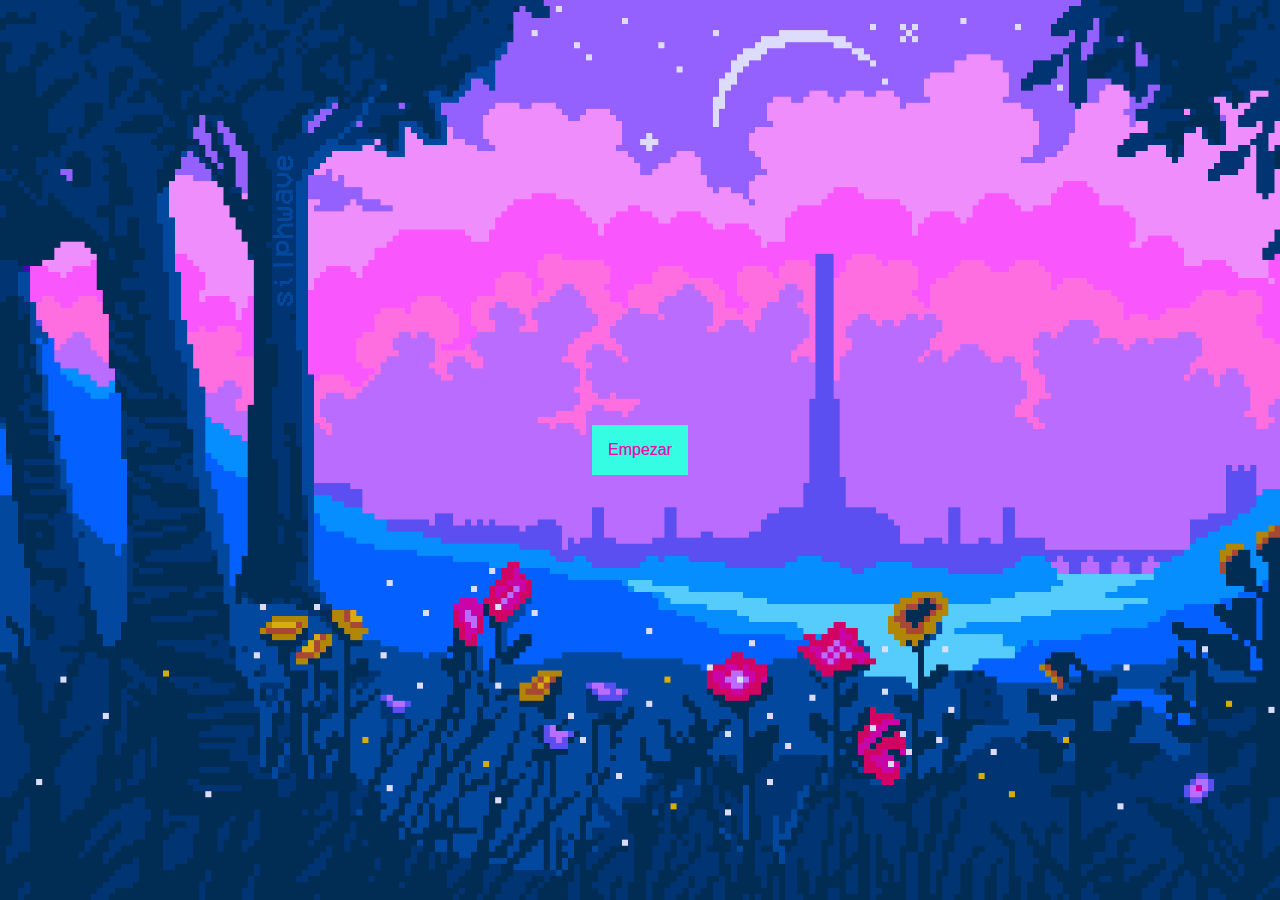
<file: index.html>
<!DOCTYPE html>
<html lang="en">
  <head>
    <meta charset="UTF-8" />
    <meta name="viewport" content="width=device-width, initial-scale=1.0" />
    <link rel="stylesheet" href="card.css" />
    <title>¡Memopixel!</title>
  </head>
  <body>
    <input type="radio" id="d1" name="dice" />
    <input type="radio" id="d2" name="dice" />
    <input type="radio" id="d3" name="dice" />
    <input type="radio" id="d4" name="dice" />
    <input type="radio" id="d5" name="dice" />
    <input type="radio" id="d6" name="dice" />

    <label class="labelDice" for="d1">Empezar</label>
    <label class="labelDice" for="d2">Empezar</label>
    <label class="labelDice" for="d3">Empezar</label>
    <label class="labelDice" for="d4">Empezar</label>
    <label class="labelDice" for="d5">Empezar</label>
    <label class="labelDice" for="d6">Empezar</label>
    
    

    <main>
      <input id="card1" type="checkbox" />
      <input type="checkbox" id="card2" />
      <input type="checkbox" id="card3" />
      <input type="checkbox" id="card4" />
      <input type="checkbox" id="card5" />
      <input type="checkbox" id="card6" />
      <input type="checkbox" id="card7" />
      <input type="checkbox" id="card8" />
      <input type="checkbox" id="card9" />
      <input type="checkbox" id="card10" />
      <input type="checkbox" id="card11" />
      <input type="checkbox" id="card12" />
      <input type="checkbox" id="card13" />
      <input type="checkbox" id="card14" />
      <input type="checkbox" id="card15" />
      <input type="checkbox" id="card16" />

      <label for="card1" class="flipCard cartaSelector1">
        <div class="flipCardInner">
          <div class="flipCardFront">
            
          </div>
          <div class="flipCardBack">
            <img
              src="img/Img1.png"
              alt="img1"
            />
          </div>
        </div>
      </label>
      <label for="card2" class="flipCard cartaSelector2">
        <div class="flipCardInner">
          <div class="flipCardFront">
            
          </div>
          <div class="flipCardBack">
            <img
              src="img/Img1.png"
              alt="img1"
            />
          </div>
        </div>
      </label>
      <label for="card3" class="flipCard cartaSelector3">
        <div class="flipCardInner">
          <div class="flipCardFront">
            
          </div>
          <div class="flipCardBack">
            <img
              src="img/Img2.png"
              alt="img1"
            />
          </div>
        </div>
      </label>
      <label for="card4" class="flipCard cartaSelector4">
        <div class="flipCardInner">
          <div class="flipCardFront">
            
          </div>
          <div class="flipCardBack">
            <img
              src="img/Img2.png"
              alt="img1"
            />
          </div>
        </div>
      </label>
      <label for="card5" class="flipCard cartaSelector5">
        <div class="flipCardInner">
          <div class="flipCardFront">
            
          </div>
          <div class="flipCardBack">
            <img
              src="img/Img3.png"
              alt="img1"
            />
          </div>
        </div>
      </label>
      <label for="card6" class="flipCard cartaSelector6">
        <div class="flipCardInner">
          <div class="flipCardFront">
            
          </div>
          <div class="flipCardBack">
            <img
              src="img/Img3.png"
              alt="img1"
            />
          </div>
        </div>
      </label>
      <label for="card7" class="flipCard cartaSelector7">
        <div class="flipCardInner">
          <div class="flipCardFront">
            
          </div>
          <div class="flipCardBack">
            <img
              src="img/Img4.png"
              alt="img1"
            />
          </div>
        </div>
      </label>
      <label for="card8" class="flipCard cartaSelector8">
        <div class="flipCardInner">
          <div class="flipCardFront">
            
          </div>
          <div class="flipCardBack">
            <img
              src="img/Img4.png"
              alt="img1"
            />
          </div>
        </div>
      </label>
      <label for="card9" class="flipCard cartaSelector9">
        <div class="flipCardInner">
          <div class="flipCardFront">
            
          </div>
          <div class="flipCardBack">
            <img
              src="img/Img5.png"
              alt="img1"
            />
          </div>
        </div>
      </label>
      <label for="card10" class="flipCard cartaSelector10">
        <div class="flipCardInner">
          <div class="flipCardFront">
            
          </div>
          <div class="flipCardBack">
            <img
              src="img/Img5.png"
              alt="img1"
            />
          </div>
        </div>
      </label>
      <label for="card11" class="flipCard cartaSelector11">
        <div class="flipCardInner">
          <div class="flipCardFront">
            
          </div>
          <div class="flipCardBack">
            <img
              src="img/Img6.png"
              alt="img1"
            />
          </div>
        </div>
      </label>
      <label for="card12" class="flipCard cartaSelector12">
        <div class="flipCardInner">
          <div class="flipCardFront">
            
          </div>
          <div class="flipCardBack">
            <img
              src="img/Img6.png"
              alt="img1"
            />
          </div>
        </div>
      </label>
      <label for="card13" class="flipCard cartaSelector13">
        <div class="flipCardInner">
          <div class="flipCardFront">
            
          </div>
          <div class="flipCardBack">
            <img
              src="img/Img7.png"
              alt="img1"
            />
          </div>
        </div>
      </label>
      <label for="card14" class="flipCard cartaSelector14">
        <div class="flipCardInner">
          <div class="flipCardFront">
            
          </div>
          <div class="flipCardBack">
            <img
              src="img/Img7.png"
              alt="img1"
            />
          </div>
        </div>
      </label>
      <label for="card15" class="flipCard cartaSelector15">
        <div class="flipCardInner">
          <div class="flipCardFront">
            
          </div>
          <div class="flipCardBack">
            <img
              src="img/Img8.png"
              alt="img1"
            />
          </div>
        </div>
      </label>
      <label for="card16" class="flipCard cartaSelector16">
        <div class="flipCardInner">
          <div class="flipCardFront">
            
          </div>
          <div class="flipCardBack">
            <img
              src="img/Img8.png"
              alt="img1"
            />
          </div>
        </div>
      </label>
      <!-- Este div se mostrará cuando el jugador gane el juego -->
      <div class="youWonCard">
        <h1>!HAZ GANADO!</h1>
        <button>
          <a href="./index.html">JUGAR DE NUEVO</a>
        </button>
      </div>
      <!-- Este div se mostrará si el jugador tiene que girar las cartas de nuevo -->
     
      <div class="pleaseTurnCard">
        <div class="alert error">
          <span class="alertText"
            >Por favor gira las cartas diferentes de nuevo para continuar.</span
          >
        </div>
      </div>
    </main>
  </body>
</html>
</file>
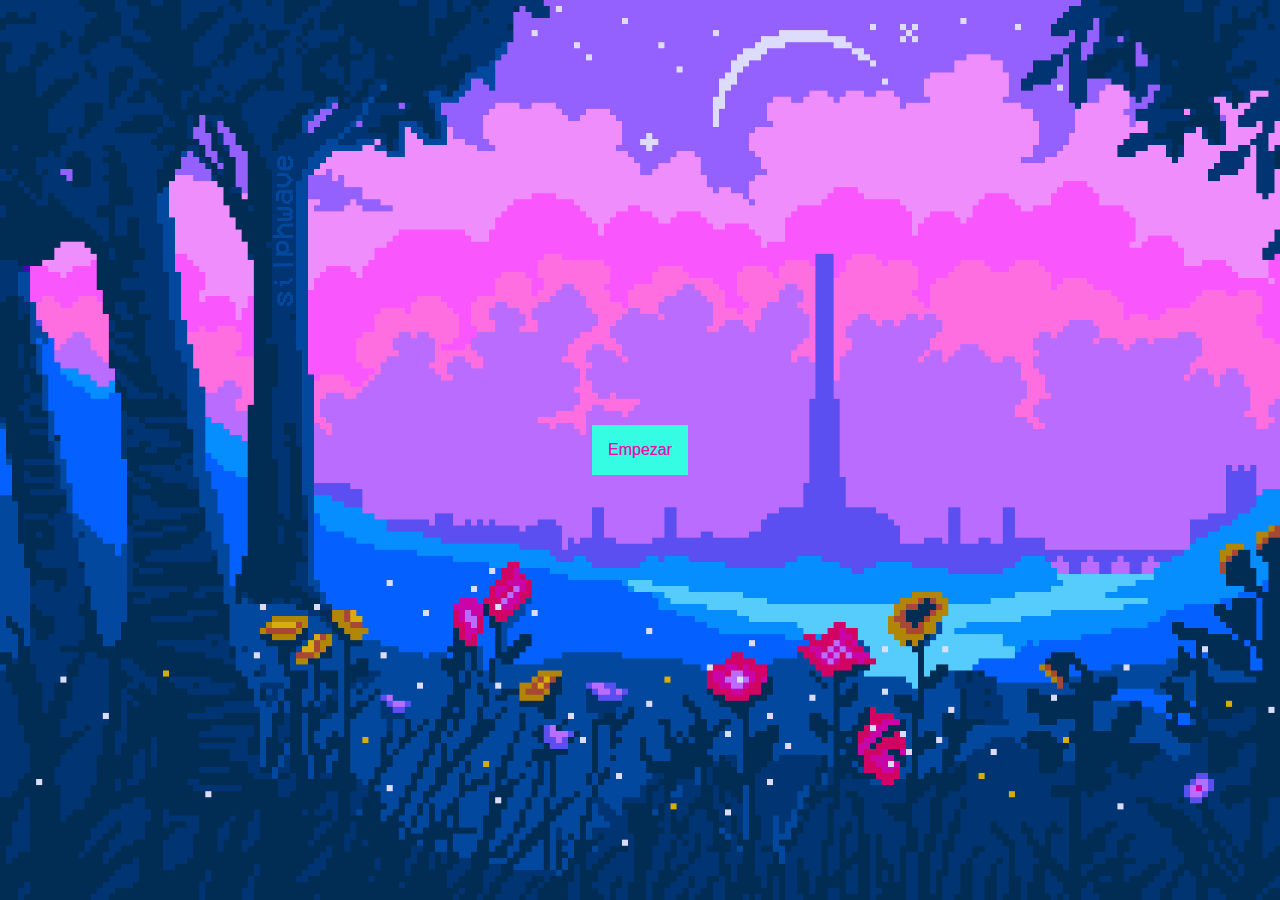
<file: Memopixel.html>
<!DOCTYPE html>
<html lang="en">
  <head>
    <meta charset="UTF-8" />
    <meta name="viewport" content="width=device-width, initial-scale=1.0" />
    <link rel="stylesheet" href="card.css" />
    <title>¡Memopixel!</title>
  </head>
  <body>
    <input type="radio" id="d1" name="dice" />
    <input type="radio" id="d2" name="dice" />
    <input type="radio" id="d3" name="dice" />
    <input type="radio" id="d4" name="dice" />
    <input type="radio" id="d5" name="dice" />
    <input type="radio" id="d6" name="dice" />

    <label class="labelDice" for="d1">Empezar</label>
    <label class="labelDice" for="d2">Empezar</label>
    <label class="labelDice" for="d3">Empezar</label>
    <label class="labelDice" for="d4">Empezar</label>
    <label class="labelDice" for="d5">Empezar</label>
    <label class="labelDice" for="d6">Empezar</label>
    
    

    <main>
      <input id="card1" type="checkbox" />
      <input type="checkbox" id="card2" />
      <input type="checkbox" id="card3" />
      <input type="checkbox" id="card4" />
      <input type="checkbox" id="card5" />
      <input type="checkbox" id="card6" />
      <input type="checkbox" id="card7" />
      <input type="checkbox" id="card8" />
      <input type="checkbox" id="card9" />
      <input type="checkbox" id="card10" />
      <input type="checkbox" id="card11" />
      <input type="checkbox" id="card12" />
      <input type="checkbox" id="card13" />
      <input type="checkbox" id="card14" />
      <input type="checkbox" id="card15" />
      <input type="checkbox" id="card16" />

      <label for="card1" class="flipCard cartaSelector1">
        <div class="flipCardInner">
          <div class="flipCardFront">
            
          </div>
          <div class="flipCardBack">
            <img
              src="img/Img1.png"
              alt="img1"
            />
          </div>
        </div>
      </label>
      <label for="card2" class="flipCard cartaSelector2">
        <div class="flipCardInner">
          <div class="flipCardFront">
            
          </div>
          <div class="flipCardBack">
            <img
              src="img/Img1.png"
              alt="img1"
            />
          </div>
        </div>
      </label>
      <label for="card3" class="flipCard cartaSelector3">
        <div class="flipCardInner">
          <div class="flipCardFront">
            
          </div>
          <div class="flipCardBack">
            <img
              src="img/Img2.png"
              alt="img1"
            />
          </div>
        </div>
      </label>
      <label for="card4" class="flipCard cartaSelector4">
        <div class="flipCardInner">
          <div class="flipCardFront">
            
          </div>
          <div class="flipCardBack">
            <img
              src="img/Img2.png"
              alt="img1"
            />
          </div>
        </div>
      </label>
      <label for="card5" class="flipCard cartaSelector5">
        <div class="flipCardInner">
          <div class="flipCardFront">
            
          </div>
          <div class="flipCardBack">
            <img
              src="img/Img3.png"
              alt="img1"
            />
          </div>
        </div>
      </label>
      <label for="card6" class="flipCard cartaSelector6">
        <div class="flipCardInner">
          <div class="flipCardFront">
            
          </div>
          <div class="flipCardBack">
            <img
              src="img/Img3.png"
              alt="img1"
            />
          </div>
        </div>
      </label>
      <label for="card7" class="flipCard cartaSelector7">
        <div class="flipCardInner">
          <div class="flipCardFront">
            
          </div>
          <div class="flipCardBack">
            <img
              src="img/Img4.png"
              alt="img1"
            />
          </div>
        </div>
      </label>
      <label for="card8" class="flipCard cartaSelector8">
        <div class="flipCardInner">
          <div class="flipCardFront">
            
          </div>
          <div class="flipCardBack">
            <img
              src="img/Img4.png"
              alt="img1"
            />
          </div>
        </div>
      </label>
      <label for="card9" class="flipCard cartaSelector9">
        <div class="flipCardInner">
          <div class="flipCardFront">
            
          </div>
          <div class="flipCardBack">
            <img
              src="img/Img5.png"
              alt="img1"
            />
          </div>
        </div>
      </label>
      <label for="card10" class="flipCard cartaSelector10">
        <div class="flipCardInner">
          <div class="flipCardFront">
            
          </div>
          <div class="flipCardBack">
            <img
              src="img/Img5.png"
              alt="img1"
            />
          </div>
        </div>
      </label>
      <label for="card11" class="flipCard cartaSelector11">
        <div class="flipCardInner">
          <div class="flipCardFront">
            
          </div>
          <div class="flipCardBack">
            <img
              src="img/Img6.png"
              alt="img1"
            />
          </div>
        </div>
      </label>
      <label for="card12" class="flipCard cartaSelector12">
        <div class="flipCardInner">
          <div class="flipCardFront">
            
          </div>
          <div class="flipCardBack">
            <img
              src="img/Img6.png"
              alt="img1"
            />
          </div>
        </div>
      </label>
      <label for="card13" class="flipCard cartaSelector13">
        <div class="flipCardInner">
          <div class="flipCardFront">
            
          </div>
          <div class="flipCardBack">
            <img
              src="img/Img7.png"
              alt="img1"
            />
          </div>
        </div>
      </label>
      <label for="card14" class="flipCard cartaSelector14">
        <div class="flipCardInner">
          <div class="flipCardFront">
            
          </div>
          <div class="flipCardBack">
            <img
              src="img/Img7.png"
              alt="img1"
            />
          </div>
        </div>
      </label>
      <label for="card15" class="flipCard cartaSelector15">
        <div class="flipCardInner">
          <div class="flipCardFront">
            
          </div>
          <div class="flipCardBack">
            <img
              src="img/Img8.png"
              alt="img1"
            />
          </div>
        </div>
      </label>
      <label for="card16" class="flipCard cartaSelector16">
        <div class="flipCardInner">
          <div class="flipCardFront">
            
          </div>
          <div class="flipCardBack">
            <img
              src="img/Img8.png"
              alt="img1"
            />
          </div>
        </div>
      </label>
      <!-- Este div se mostrará cuando el jugador gane el juego -->
      <div class="youWonCard">
        <h1>!HAZ GANADO!</h1>
        <button>
          <a href="./Memopixel.html">JUGAR DE NUEVO</a>
        </button>
      </div>
      <!-- Este div se mostrará si el jugador tiene que girar las cartas de nuevo -->
     
      <div class="pleaseTurnCard">
        <div class="alert error">
          <span class="alertText"
            >Por favor gira las cartas diferentes de nuevo para continuar.</span
          >
        </div>
      </div>
    </main>
  </body>
</html>
</file>
<file: card.css>
@keyframes changeOrder {
  from {
    z-index: 6;
  }
  to {
    z-index: 1;
  }
}

label:nth-of-type(1) {
  animation-delay: 0s;
}
label:nth-of-type(2) {
  animation-delay: -0.5s;
}
label:nth-of-type(3) {
  animation-delay: -1s;
}
label:nth-of-type(4) {
  animation-delay: -1.5s;
}
label:nth-of-type(5) {
  animation-delay: -2s;
}
label:nth-of-type(6) {
  animation-delay: -2.5s;
} 

/* --------------------- Dado 1 --------------------- */
#d1:checked ~ main label:nth-of-type(12) {order: 4;}
#d1:checked ~ main label:nth-of-type(2) {order: 14;}
#d1:checked ~ main label:nth-of-type(8) {order: 1;}
#d1:checked ~ main label:nth-of-type(15) {order: 6;}
#d1:checked ~ main label:nth-of-type(10) {order: 9;}
#d1:checked ~ main label:nth-of-type(6) {order: 2;}
#d1:checked ~ main label:nth-of-type(14) {order: 11;}
#d1:checked ~ main label:nth-of-type(3) {order: 5;}
#d1:checked ~ main label:nth-of-type(11) {order: 8;}
#d1:checked ~ main label:nth-of-type(9) {order: 12;}
#d1:checked ~ main label:nth-of-type(16) {order: 15;}
#d1:checked ~ main label:nth-of-type(13) {order: 10;}
#d1:checked ~ main label:nth-of-type(7) {order: 16;}
#d1:checked ~ main label:nth-of-type(4) {order: 3;}
#d1:checked ~ main label:nth-of-type(5) {order: 7;}
#d1:checked ~ main label:nth-of-type(1) {order: 13;}
/* --------------------- Dado 2 --------------------- */
#d2:checked ~ main label:nth-of-type(8) {order: 4;}
#d2:checked ~ main label:nth-of-type(11) {order: 9;}
#d2:checked ~ main label:nth-of-type(10) {order: 3;}
#d2:checked ~ main label:nth-of-type(14) {order: 5;}
#d2:checked ~ main label:nth-of-type(6) {order: 14;}
#d2:checked ~ main label:nth-of-type(12) {order: 8;}
#d2:checked ~ main label:nth-of-type(4) {order: 11;}
#d2:checked ~ main label:nth-of-type(3) {order: 15;}
#d2:checked ~ main label:nth-of-type(5) {order: 2;}
#d2:checked ~ main label:nth-of-type(1) {order: 1;}
#d2:checked ~ main label:nth-of-type(7) {order: 12;}
#d2:checked ~ main label:nth-of-type(2) {order: 6;}
#d2:checked ~ main label:nth-of-type(15) {order: 10;}
#d2:checked ~ main label:nth-of-type(9) {order: 13;}
#d2:checked ~ main label:nth-of-type(16) {order: 16;}
#d2:checked ~ main label:nth-of-type(13) {order: 7;}
/* --------------------- Dado 3 --------------------- */
#d3:checked ~ main label:nth-of-type(7) {order: 4;}
#d3:checked ~ main label:nth-of-type(2) {order: 12;}
#d3:checked ~ main label:nth-of-type(9) {order: 6;}
#d3:checked ~ main label:nth-of-type(4) {order: 9;}
#d3:checked ~ main label:nth-of-type(5) {order: 14;}
#d3:checked ~ main label:nth-of-type(3) {order: 15;}
#d3:checked ~ main label:nth-of-type(1) {order: 1;}
#d3:checked ~ main label:nth-of-type(11) {order: 11;}
#d3:checked ~ main label:nth-of-type(10) {order: 2;}
#d3:checked ~ main label:nth-of-type(13) {order: 8;}
#d3:checked ~ main label:nth-of-type(12) {order: 5;}
#d3:checked ~ main label:nth-of-type(6) {order: 3;}
#d3:checked ~ main label:nth-of-type(15) {order: 7;}
#d3:checked ~ main label:nth-of-type(16) {order: 13;}
#d3:checked ~ main label:nth-of-type(14) {order: 16;}
/* --------------------- Dado 4 --------------------- */
#d4:checked ~ main label:nth-of-type(2) {order: 7;}
#d4:checked ~ main label:nth-of-type(14) {order: 6;}
#d4:checked ~ main label:nth-of-type(12) {order: 1;}
#d4:checked ~ main label:nth-of-type(5) {order: 10;}
#d4:checked ~ main label:nth-of-type(11) {order: 4;}
#d4:checked ~ main label:nth-of-type(3) {order: 11;}
#d4:checked ~ main label:nth-of-type(6) {order: 15;}
#d4:checked ~ main label:nth-of-type(1) {order: 12;}
#d4:checked ~ main label:nth-of-type(16) {order: 5;}
#d4:checked ~ main label:nth-of-type(10) {order: 9;}
#d4:checked ~ main label:nth-of-type(4) {order: 2;}
#d4:checked ~ main label:nth-of-type(7) {order: 13;}
#d4:checked ~ main label:nth-of-type(9) {order: 16;}
#d4:checked ~ main label:nth-of-type(8) {order: 14;}
#d4:checked ~ main label:nth-of-type(13) {order: 3;}
#d4:checked ~ main label:nth-of-type(15) {order: 8;}
/* --------------------- Dado 5 --------------------- */
#d5:checked ~ main label:nth-of-type(4) {order: 4;}
#d5:checked ~ main label:nth-of-type(9) {order: 10;}
#d5:checked ~ main label:nth-of-type(12) {order: 6;}
#d5:checked ~ main label:nth-of-type(5) {order: 1;}
#d5:checked ~ main label:nth-of-type(6) {order: 13;}
#d5:checked ~ main label:nth-of-type(3) {order: 2;}
#d5:checked ~ main label:nth-of-type(8) {order: 7;}
#d5:checked ~ main label:nth-of-type(11) {order: 11;}
#d5:checked ~ main label:nth-of-type(14) {order: 9;}
#d5:checked ~ main label:nth-of-type(2) {order: 15;}
#d5:checked ~ main label:nth-of-type(7) {order: 3;}
#d5:checked ~ main label:nth-of-type(13) {order: 8;}
#d5:checked ~ main label:nth-of-type(10) {order: 14;}
#d5:checked ~ main label:nth-of-type(1) {order: 12;}
#d5:checked ~ main label:nth-of-type(15) {order: 16;}
#d5:checked ~ main label:nth-of-type(16) {order: 5;}
/* --------------------- Dado 6 --------------------- */
#d6:checked ~ main label:nth-of-type(7) {order: 4;}
#d6:checked ~ main label:nth-of-type(5) {order: 10;}
#d6:checked ~ main label:nth-of-type(14) {order: 7;}
#d6:checked ~ main label:nth-of-type(11) {order: 2;}
#d6:checked ~ main label:nth-of-type(10) {order: 13;}
#d6:checked ~ main label:nth-of-type(13) {order: 6;}
#d6:checked ~ main label:nth-of-type(2) {order: 9;}
#d6:checked ~ main label:nth-of-type(3) {order: 16;}
#d6:checked ~ main label:nth-of-type(6) {order: 12;}
#d6:checked ~ main label:nth-of-type(8) {order: 15;}
#d6:checked ~ main label:nth-of-type(1) {order: 1;}
#d6:checked ~ main label:nth-of-type(12) {order: 5;}
#d6:checked ~ main label:nth-of-type(15) {order: 3;}
#d6:checked ~ main label:nth-of-type(16) {order: 11;}
#d6:checked ~ main label:nth-of-type(4) {order: 8;}
#d6:checked ~ main label:nth-of-type(9) {order: 14;}

/* Cuando todas las cartas estan chequeadas display a .youWonCard flex */
#card1:checked
  ~ #card2:checked
  ~ #card3:checked
  ~ #card4:checked
  ~ #card5:checked
  ~ #card6:checked
  ~ #card7:checked
  ~ #card8:checked
  ~ #card9:checked
  ~ #card10:checked
  ~ #card11:checked
  ~ #card12:checked
  ~ #card13:checked
  ~ #card14:checked
  ~ #card15:checked
  ~ #card16:checked
  ~ .youWonCard {
  display: flex;
}

/* tapar labelDice cuando clickeado */
#d1:checked ~ .labelDice,
#d2:checked ~ .labelDice,
#d3:checked ~ .labelDice,
#d4:checked ~ .labelDice,
#d5:checked ~ .labelDice,
#d6:checked ~ .labelDice {
  display: none;
}

/* Mostrar main cuando clickeado */
#d1:checked ~ main,
#d2:checked ~ main,
#d3:checked ~ main,
#d4:checked ~ main,
#d5:checked ~ main,
#d6:checked ~ main {
  display: grid;
}

/* Ocultar inputs para que no se vean los checkbox */
input[type="checkbox"],
input[type="radio"] {
  display: none;
}

* {
  margin: 0;
  padding: 0;
}

body {
  font-family: "Roboto", sans-serif;
  background-image: url(img/wallpaper.png);
  background-size: cover;
  height: 100vh;
  width: 100vw;
  display: flex;
  justify-content: center;
  align-items: center;
}

main {
  max-width: min-content;
  display: none;
  padding: 0;
  margin: 0;
  grid-template-columns: repeat(4, 1fr);
  grid-template-rows: repeat(4, 1fr);
  grid-gap: 10px;
}

.flipCard {
  position: relative;
  color: white;
  width: 150px;
  height: 150px;
  border-radius: 5px;
  cursor: pointer;
  background-color: transparent;
  overflow: hidden;
  z-index: 1;
  border: none;
}

.flipCardInner {
  position: relative;
  width: 100%;
  height: 100%;
  transition: transform 0.8s;
  transform-style: preserve-3d;
  
}

.flipCardBack,
.flipCardFront {
  position: absolute;
  width: 100%;
  height: 100%;
  overflow: hidden;
}

.flipCardBack img,
.flipCardFront img {
  position: absolute;
  top: 50%;
  left: 50%;
  transform: translate(-50%, -50%);
  max-height: 100%;
  height: auto;
}

.flipCardBack {
  transform: rotateY(180deg);
  backface-visibility: hidden;
}

/* Voltear la carta cuando se clickea */
#card1:checked ~ .cartaSelector1 .flipCardInner,
#card2:checked ~ .cartaSelector2 .flipCardInner,
#card3:checked ~ .cartaSelector3 .flipCardInner,
#card4:checked ~ .cartaSelector4 .flipCardInner,
#card5:checked ~ .cartaSelector5 .flipCardInner,
#card6:checked ~ .cartaSelector6 .flipCardInner,
#card7:checked ~ .cartaSelector7 .flipCardInner,
#card8:checked ~ .cartaSelector8 .flipCardInner,
#card9:checked ~ .cartaSelector9 .flipCardInner,
#card10:checked ~ .cartaSelector10 .flipCardInner,
#card11:checked ~ .cartaSelector11 .flipCardInner,
#card12:checked ~ .cartaSelector12 .flipCardInner,
#card13:checked ~ .cartaSelector13 .flipCardInner,
#card14:checked ~ .cartaSelector14 .flipCardInner,
#card15:checked ~ .cartaSelector15 .flipCardInner,
#card16:checked ~ .cartaSelector16 .flipCardInner {
  transform: rotateY(180deg);
}

/* Desactivar el click cuando las dos cartas son iguales*/
#card1:checked + #card2:checked ~ .cartaSelector1,
#card1:checked + #card2:checked ~ .cartaSelector2,
#card3:checked + #card4:checked ~ .cartaSelector3,
#card3:checked + #card4:checked ~ .cartaSelector4,
#card5:checked + #card6:checked ~ .cartaSelector5,
#card5:checked + #card6:checked ~ .cartaSelector6,
#card7:checked + #card8:checked ~ .cartaSelector7,
#card7:checked + #card8:checked ~ .cartaSelector8,
#card9:checked + #card10:checked ~ .cartaSelector9,
#card9:checked + #card10:checked ~ .cartaSelector10,
#card11:checked + #card12:checked ~ .cartaSelector11,
#card11:checked + #card12:checked ~ .cartaSelector12,
#card13:checked + #card14:checked ~ .cartaSelector13,
#card13:checked + #card14:checked ~ .cartaSelector14,
#card15:checked + #card16:checked ~ .cartaSelector15,
#card15:checked + #card16:checked ~ .cartaSelector16 {
  pointer-events: none;
}

/* ------------------------------------- Bloquear todas las cartas cuando dos no son iguales -------------------------------------- */
/* --------------------------------------------------- Patron para #card1 --------------------------------------------------- */
#card1:checked ~ #card2:not(:checked) ~ #card3:checked ~ #card4:not(:checked) ~ label:not(:nth-of-type(1)):not(:nth-of-type(3)),
#card1:checked ~ #card2:not(:checked) ~ #card3:not(:checked) ~ #card4:checked ~ label:not(:nth-of-type(1)):not(:nth-of-type(4)),
/* -------------------------------------------------------------------------------------------------------------------------------- */
#card1:checked ~ #card2:not(:checked) ~ #card5:checked ~ #card6:not(:checked) ~ label:not(:nth-of-type(1)):not(:nth-of-type(5)),
#card1:checked ~ #card2:not(:checked) ~ #card5:not(:checked) ~ #card6:checked ~ label:not(:nth-of-type(1)):not(:nth-of-type(6)),
/* -------------------------------------------------------------------------------------------------------------------------------- */
#card1:checked ~ #card2:not(:checked) ~ #card7:checked ~ #card8:not(:checked) ~ label:not(:nth-of-type(1)):not(:nth-of-type(7)),
#card1:checked ~ #card2:not(:checked) ~ #card7:not(:checked) ~ #card8:checked ~ label:not(:nth-of-type(1)):not(:nth-of-type(8)),
/* -------------------------------------------------------------------------------------------------------------------------------- */
#card1:checked ~ #card2:not(:checked) ~ #card9:checked ~ #card10:not(:checked) ~ label:not(:nth-of-type(1)):not(:nth-of-type(9)),
#card1:checked ~ #card2:not(:checked) ~ #card9:not(:checked) ~ #card10:checked ~ label:not(:nth-of-type(1)):not(:nth-of-type(10)),
/* -------------------------------------------------------------------------------------------------------------------------------- */
#card1:checked ~ #card2:not(:checked) ~ #card11:checked ~ #card12:not(:checked) ~ label:not(:nth-of-type(1)):not(:nth-of-type(11)),
#card1:checked ~ #card2:not(:checked) ~ #card11:not(:checked) ~ #card12:checked ~ label:not(:nth-of-type(1)):not(:nth-of-type(12)),
/* -------------------------------------------------------------------------------------------------------------------------------- */
#card1:checked ~ #card2:not(:checked) ~ #card13:checked ~ #card14:not(:checked) ~ label:not(:nth-of-type(1)):not(:nth-of-type(13)),
#card1:checked ~ #card2:not(:checked) ~ #card13:not(:checked) ~ #card14:checked ~ label:not(:nth-of-type(1)):not(:nth-of-type(14)),
/* -------------------------------------------------------------------------------------------------------------------------------- */
#card1:checked ~ #card2:not(:checked) ~ #card15:checked ~ #card16:not(:checked) ~ label:not(:nth-of-type(1)):not(:nth-of-type(15)),
#card1:checked ~ #card2:not(:checked) ~ #card15:not(:checked) ~ #card16:checked ~ label:not(:nth-of-type(1)):not(:nth-of-type(16)),


/* --------------------------------------------------- Patron para #card2 --------------------------------------------------- */


#card1:not(:checked) ~ #card2:checked ~ #card3:checked ~ #card4:not(:checked) ~ label:not(:nth-of-type(2)):not(:nth-of-type(3)),
#card1:not(:checked) ~ #card2:checked ~ #card3:not(:checked) ~ #card4:checked ~ label:not(:nth-of-type(2)):not(:nth-of-type(4)),
/* -------------------------------------------------------------------------------------------------------------------------------- */
#card1:not(:checked) ~ #card2:checked ~ #card5:checked ~ #card6:not(:checked) ~ label:not(:nth-of-type(2)):not(:nth-of-type(5)),
#card1:not(:checked) ~ #card2:checked ~ #card5:not(:checked) ~ #card6:checked ~ label:not(:nth-of-type(2)):not(:nth-of-type(6)),
/* -------------------------------------------------------------------------------------------------------------------------------- */
#card1:not(:checked) ~ #card2:checked ~ #card7:checked ~ #card8:not(:checked) ~ label:not(:nth-of-type(2)):not(:nth-of-type(7)),
#card1:not(:checked) ~ #card2:checked ~ #card7:not(:checked) ~ #card8:checked ~ label:not(:nth-of-type(2)):not(:nth-of-type(8)),
/* -------------------------------------------------------------------------------------------------------------------------------- */
#card1:not(:checked) ~ #card2:checked ~ #card9:checked ~ #card10:not(:checked) ~ label:not(:nth-of-type(2)):not(:nth-of-type(9)),
#card1:not(:checked) ~ #card2:checked ~ #card9:not(:checked) ~ #card10:checked ~ label:not(:nth-of-type(2)):not(:nth-of-type(10)),
/* -------------------------------------------------------------------------------------------------------------------------------- */
#card1:not(:checked) ~ #card2:checked ~ #card11:checked ~ #card12:not(:checked) ~ label:not(:nth-of-type(2)):not(:nth-of-type(11)),
#card1:not(:checked) ~ #card2:checked ~ #card11:not(:checked) ~ #card12:checked ~ label:not(:nth-of-type(2)):not(:nth-of-type(12)),
/* -------------------------------------------------------------------------------------------------------------------------------- */
#card1:not(:checked) ~ #card2:checked ~ #card13:checked ~ #card14:not(:checked) ~ label:not(:nth-of-type(2)):not(:nth-of-type(13)),
#card1:not(:checked) ~ #card2:checked ~ #card13:not(:checked) ~ #card14:checked ~ label:not(:nth-of-type(2)):not(:nth-of-type(14)),
/* -------------------------------------------------------------------------------------------------------------------------------- */
#card1:not(:checked) ~ #card2:checked ~ #card15:checked ~ #card16:not(:checked) ~ label:not(:nth-of-type(2)):not(:nth-of-type(15)),
#card1:not(:checked) ~ #card2:checked ~ #card15:not(:checked) ~ #card16:checked ~ label:not(:nth-of-type(2)):not(:nth-of-type(16)),


/* --------------------------------------------------- Patron para #card3 --------------------------------------------------- */


#card1:checked ~ #card2:not(:checked) ~ #card3:checked ~ #card4:not(:checked) ~ label:not(:nth-of-type(1)):not(:nth-of-type(3)),
#card1:not(:checked) ~ #card2:checked ~ #card3:checked ~ #card4:not(:checked) ~ label:not(:nth-of-type(2)):not(:nth-of-type(3)),
/* -------------------------------------------------------------------------------------------------------------------------------- */
#card3:checked ~ #card4:not(:checked) ~ #card5:checked ~ #card6:not(:checked) ~ label:not(:nth-of-type(3)):not(:nth-of-type(5)),
#card3:checked ~ #card4:not(:checked) ~ #card5:not(:checked) ~ #card6:checked ~ label:not(:nth-of-type(3)):not(:nth-of-type(6)),
/* -------------------------------------------------------------------------------------------------------------------------------- */
#card3:checked ~ #card4:not(:checked) ~ #card7:checked ~ #card8:not(:checked) ~ label:not(:nth-of-type(3)):not(:nth-of-type(7)),
#card3:checked ~ #card4:not(:checked) ~ #card7:not(:checked) ~ #card8:checked ~ label:not(:nth-of-type(3)):not(:nth-of-type(8)),
/* -------------------------------------------------------------------------------------------------------------------------------- */
#card3:checked ~ #card4:not(:checked) ~ #card9:checked ~ #card10:not(:checked) ~ label:not(:nth-of-type(3)):not(:nth-of-type(9)),
#card3:checked ~ #card4:not(:checked) ~ #card9:not(:checked) ~ #card10:checked ~ label:not(:nth-of-type(3)):not(:nth-of-type(10)),
/* -------------------------------------------------------------------------------------------------------------------------------- */
#card3:checked ~ #card4:not(:checked) ~ #card11:checked ~ #card12:not(:checked) ~ label:not(:nth-of-type(3)):not(:nth-of-type(11)),
#card3:checked ~ #card4:not(:checked) ~ #card11:not(:checked) ~ #card12:checked ~ label:not(:nth-of-type(3)):not(:nth-of-type(12)),
/* -------------------------------------------------------------------------------------------------------------------------------- */
#card3:checked ~ #card4:not(:checked) ~ #card13:checked ~ #card14:not(:checked) ~ label:not(:nth-of-type(3)):not(:nth-of-type(13)),
#card3:checked ~ #card4:not(:checked) ~ #card13:not(:checked) ~ #card14:checked ~ label:not(:nth-of-type(3)):not(:nth-of-type(14)),
/* -------------------------------------------------------------------------------------------------------------------------------- */
#card3:checked ~ #card4:not(:checked) ~ #card15:checked ~ #card16:not(:checked) ~ label:not(:nth-of-type(3)):not(:nth-of-type(15)),
#card3:checked ~ #card4:not(:checked) ~ #card15:not(:checked) ~ #card16:checked ~ label:not(:nth-of-type(3)):not(:nth-of-type(16))


/* --------------------------------------------------- Patron para #card4 --------------------------------------------------- */


#card1:checked ~ #card2:not(:checked) ~ #card3:not(:checked) ~ #card4:checked ~ label:not(:nth-of-type(1)):not(:nth-of-type(4)),
#card1:not(:checked) ~ #card2:checked ~ #card3:not(:checked) ~ #card4:checked ~ label:not(:nth-of-type(2)):not(:nth-of-type(4)),
/* -------------------------------------------------------------------------------------------------------------------------------- */
#card3:not(:checked) ~ #card4:checked ~ #card5:checked ~ #card6:not(:checked) ~ label:not(:nth-of-type(4)):not(:nth-of-type(5)),
#card3:not(:checked) ~ #card4:checked ~ #card5:not(:checked) ~ #card6:checked ~ label:not(:nth-of-type(4)):not(:nth-of-type(6)),
/* -------------------------------------------------------------------------------------------------------------------------------- */
#card3:not(:checked) ~ #card4:checked ~ #card7:checked ~ #card8:not(:checked) ~ label:not(:nth-of-type(4)):not(:nth-of-type(7)),
#card3:not(:checked) ~ #card4:checked ~ #card7:not(:checked) ~ #card8:checked ~ label:not(:nth-of-type(4)):not(:nth-of-type(8)),
/* -------------------------------------------------------------------------------------------------------------------------------- */
#card3:not(:checked) ~ #card4:checked ~ #card9:checked ~ #card10:not(:checked) ~ label:not(:nth-of-type(4)):not(:nth-of-type(9)),
#card3:not(:checked) ~ #card4:checked ~ #card9:not(:checked) ~ #card10:checked ~ label:not(:nth-of-type(4)):not(:nth-of-type(10)),
/* -------------------------------------------------------------------------------------------------------------------------------- */
#card3:not(:checked) ~ #card4:checked ~ #card11:checked ~ #card12:not(:checked) ~ label:not(:nth-of-type(4)):not(:nth-of-type(11)),
#card3:not(:checked) ~ #card4:checked ~ #card11:not(:checked) ~ #card12:checked ~ label:not(:nth-of-type(4)):not(:nth-of-type(12)),
/* -------------------------------------------------------------------------------------------------------------------------------- */
#card3:not(:checked) ~ #card4:checked ~ #card13:checked ~ #card14:not(:checked) ~ label:not(:nth-of-type(4)):not(:nth-of-type(13)),
#card3:not(:checked) ~ #card4:checked ~ #card13:not(:checked) ~ #card14:checked ~ label:not(:nth-of-type(4)):not(:nth-of-type(14)),
/* -------------------------------------------------------------------------------------------------------------------------------- */
#card3:not(:checked) ~ #card4:checked ~ #card15:checked ~ #card16:not(:checked) ~ label:not(:nth-of-type(4)):not(:nth-of-type(15)),
#card3:not(:checked) ~ #card4:checked ~ #card15:not(:checked) ~ #card16:checked ~ label:not(:nth-of-type(4)):not(:nth-of-type(16)),


/* --------------------------------------------------- Patron para #card5 --------------------------------------------------- */


#card1:checked ~ #card2:not(:checked) ~ #card5:checked ~ #card6:not(:checked) ~ label:not(:nth-of-type(1)):not(:nth-of-type(5)),
#card1:not(:checked) ~ #card2:checked ~ #card5:checked ~ #card6:not(:checked) ~ label:not(:nth-of-type(2)):not(:nth-of-type(5)),
/* -------------------------------------------------------------------------------------------------------------------------------- */
#card3:checked ~ #card4:not(:checked) ~ #card5:checked ~ #card6:not(:checked) ~ label:not(:nth-of-type(3)):not(:nth-of-type(5)),
#card3:not(:checked) ~ #card4:checked ~ #card5:checked ~ #card6:not(:checked) ~ label:not(:nth-of-type(4)):not(:nth-of-type(5)),
/* -------------------------------------------------------------------------------------------------------------------------------- */
#card5:checked ~ #card6:not(:checked) ~ #card7:checked ~ #card8:not(:checked) ~ label:not(:nth-of-type(5)):not(:nth-of-type(7)),
#card5:checked ~ #card6:not(:checked) ~ #card7:not(:checked) ~ #card8:checked ~ label:not(:nth-of-type(5)):not(:nth-of-type(8)),
/* -------------------------------------------------------------------------------------------------------------------------------- */
#card5:checked ~ #card6:not(:checked) ~ #card9:checked ~ #card10:not(:checked) ~ label:not(:nth-of-type(5)):not(:nth-of-type(9)),
#card5:checked ~ #card6:not(:checked) ~ #card9:not(:checked) ~ #card10:checked ~ label:not(:nth-of-type(5)):not(:nth-of-type(10)),
/* -------------------------------------------------------------------------------------------------------------------------------- */
#card5:checked ~ #card6:not(:checked) ~ #card11:checked ~ #card12:not(:checked) ~ label:not(:nth-of-type(5)):not(:nth-of-type(11)),
#card5:checked ~ #card6:not(:checked) ~ #card11:not(:checked) ~ #card12:checked ~ label:not(:nth-of-type(5)):not(:nth-of-type(12)),
/* -------------------------------------------------------------------------------------------------------------------------------- */
#card5:checked ~ #card6:not(:checked) ~ #card13:checked ~ #card14:not(:checked) ~ label:not(:nth-of-type(5)):not(:nth-of-type(13)),
#card5:checked ~ #card6:not(:checked) ~ #card13:not(:checked) ~ #card14:checked ~ label:not(:nth-of-type(5)):not(:nth-of-type(14)),
/* -------------------------------------------------------------------------------------------------------------------------------- */
#card5:checked ~ #card6:not(:checked) ~ #card15:checked ~ #card16:not(:checked) ~ label:not(:nth-of-type(5)):not(:nth-of-type(15)),
#card5:checked ~ #card6:not(:checked) ~ #card15:not(:checked) ~ #card16:checked ~ label:not(:nth-of-type(5)):not(:nth-of-type(16)),


/* --------------------------------------------------- Patron para #card6 --------------------------------------------------- */


#card1:checked ~ #card2:not(:checked) ~ #card5:not(:checked) ~ #card6:checked ~ label:not(:nth-of-type(1)):not(:nth-of-type(6)),
#card1:not(:checked) ~ #card2:checked ~ #card5:not(:checked) ~ #card6:checked ~ label:not(:nth-of-type(2)):not(:nth-of-type(6)),
/* -------------------------------------------------------------------------------------------------------------------------------- */
#card3:checked ~ #card4:not(:checked) ~ #card5:not(:checked) ~ #card6:checked ~ label:not(:nth-of-type(3)):not(:nth-of-type(6)),
#card3:not(:checked) ~ #card4:checked ~ #card5:not(:checked) ~ #card6:checked ~ label:not(:nth-of-type(4)):not(:nth-of-type(6)),
/* -------------------------------------------------------------------------------------------------------------------------------- */
#card5:not(:checked) ~ #card6:checked ~ #card7:checked ~ #card8:not(:checked) ~ label:not(:nth-of-type(5)):not(:nth-of-type(7)),
#card5:not(:checked) ~ #card6:checked ~ #card7:not(:checked) ~ #card8:checked ~ label:not(:nth-of-type(5)):not(:nth-of-type(8)),
/* -------------------------------------------------------------------------------------------------------------------------------- */
#card5:not(:checked) ~ #card6:checked ~ #card9:checked ~ #card10:not(:checked) ~ label:not(:nth-of-type(5)):not(:nth-of-type(9)),
#card5:not(:checked) ~ #card6:checked ~ #card9:not(:checked) ~ #card10:checked ~ label:not(:nth-of-type(5)):not(:nth-of-type(10)),
/* -------------------------------------------------------------------------------------------------------------------------------- */
#card5:not(:checked) ~ #card6:checked ~ #card11:checked ~ #card12:not(:checked) ~ label:not(:nth-of-type(5)):not(:nth-of-type(11)),
#card5:not(:checked) ~ #card6:checked ~ #card11:not(:checked) ~ #card12:checked ~ label:not(:nth-of-type(5)):not(:nth-of-type(12)),
/* -------------------------------------------------------------------------------------------------------------------------------- */
#card5:not(:checked) ~ #card6:checked ~ #card13:checked ~ #card14:not(:checked) ~ label:not(:nth-of-type(5)):not(:nth-of-type(13)),
#card5:not(:checked) ~ #card6:checked ~ #card13:not(:checked) ~ #card14:checked ~ label:not(:nth-of-type(5)):not(:nth-of-type(14)),
/* -------------------------------------------------------------------------------------------------------------------------------- */
#card5:not(:checked) ~ #card6:checked ~ #card15:checked ~ #card16:not(:checked) ~ label:not(:nth-of-type(5)):not(:nth-of-type(15)),
#card5:not(:checked) ~ #card6:checked ~ #card15:not(:checked) ~ #card16:checked ~ label:not(:nth-of-type(5)):not(:nth-of-type(16)),


/* --------------------------------------------------- Patron para #card7 --------------------------------------------------- */


#card1:checked ~ #card2:not(:checked) ~ #card7:checked ~ #card8:not(:checked) ~ label:not(:nth-of-type(1)):not(:nth-of-type(7)),
#card1:not(:checked) ~ #card2:checked ~ #card7:checked ~ #card8:not(:checked) ~ label:not(:nth-of-type(2)):not(:nth-of-type(7)),
/* -------------------------------------------------------------------------------------------------------------------------------- */
#card3:checked ~ #card4:not(:checked) ~ #card7:checked ~ #card8:not(:checked) ~ label:not(:nth-of-type(3)):not(:nth-of-type(7)),
#card3:not(:checked) ~ #card4:checked ~ #card7:checked ~ #card8:not(:checked) ~ label:not(:nth-of-type(4)):not(:nth-of-type(7)),
/* -------------------------------------------------------------------------------------------------------------------------------- */
#card5:checked ~ #card6:not(:checked) ~ #card7:checked ~ #card8:not(:checked) ~ label:not(:nth-of-type(5)):not(:nth-of-type(7)),
#card5:not(:checked) ~ #card6:checked ~ #card7:checked ~ #card8:not(:checked) ~ label:not(:nth-of-type(6)):not(:nth-of-type(7)),
/* -------------------------------------------------------------------------------------------------------------------------------- */
#card7:checked ~ #card8:not(:checked) ~ #card9:checked ~ #card10:not(:checked) ~ label:not(:nth-of-type(7)):not(:nth-of-type(9)),
#card7:checked ~ #card8:not(:checked) ~ #card9:not(:checked) ~ #card10:checked ~ label:not(:nth-of-type(7)):not(:nth-of-type(10)),
/* -------------------------------------------------------------------------------------------------------------------------------- */
#card7:checked ~ #card8:not(:checked) ~ #card11:checked ~ #card12:not(:checked) ~ label:not(:nth-of-type(7)):not(:nth-of-type(11)),
#card7:checked ~ #card8:not(:checked) ~ #card11:not(:checked) ~ #card12:checked ~ label:not(:nth-of-type(7)):not(:nth-of-type(12)),
/* -------------------------------------------------------------------------------------------------------------------------------- */
#card7:checked ~ #card8:not(:checked) ~ #card13:checked ~ #card14:not(:checked) ~ label:not(:nth-of-type(7)):not(:nth-of-type(13)),
#card7:checked ~ #card8:not(:checked) ~ #card13:not(:checked) ~ #card14:checked ~ label:not(:nth-of-type(7)):not(:nth-of-type(14)),
/* -------------------------------------------------------------------------------------------------------------------------------- */
#card7:checked ~ #card8:not(:checked) ~ #card15:checked ~ #card16:not(:checked) ~ label:not(:nth-of-type(7)):not(:nth-of-type(15)),
#card7:checked ~ #card8:not(:checked) ~ #card15:not(:checked) ~ #card16:checked ~ label:not(:nth-of-type(7)):not(:nth-of-type(16)),


/* --------------------------------------------------- Patron para #card8 --------------------------------------------------- */


#card1:checked ~ #card2:not(:checked) ~ #card7:not(:checked) ~ #card8:checked ~ label:not(:nth-of-type(1)):not(:nth-of-type(8)),
#card1:not(:checked) ~ #card2:checked ~ #card7:not(:checked) ~ #card8:checked ~ label:not(:nth-of-type(2)):not(:nth-of-type(8)),
/* -------------------------------------------------------------------------------------------------------------------------------- */
#card3:checked ~ #card4:not(:checked) ~ #card7:not(:checked) ~ #card8:checked ~ label:not(:nth-of-type(3)):not(:nth-of-type(8)),
#card3:not(:checked) ~ #card4:checked ~ #card7:not(:checked) ~ #card8:checked ~ label:not(:nth-of-type(4)):not(:nth-of-type(8)),
/* -------------------------------------------------------------------------------------------------------------------------------- */
#card5:checked ~ #card6:not(:checked) ~ #card7:not(:checked) ~ #card8:checked ~ label:not(:nth-of-type(5)):not(:nth-of-type(8)),
#card5:not(:checked) ~ #card6:checked ~ #card7:not(:checked) ~ #card8:checked ~ label:not(:nth-of-type(6)):not(:nth-of-type(8)),
/* -------------------------------------------------------------------------------------------------------------------------------- */
#card7:not(:checked) ~ #card8:checked ~ #card9:checked ~ #card10:not(:checked) ~ label:not(:nth-of-type(7)):not(:nth-of-type(9)),
#card7:not(:checked) ~ #card8:checked ~ #card9:not(:checked) ~ #card10:checked ~ label:not(:nth-of-type(7)):not(:nth-of-type(10)),
/* -------------------------------------------------------------------------------------------------------------------------------- */
#card7:not(:checked) ~ #card8:checked ~ #card11:checked ~ #card12:not(:checked) ~ label:not(:nth-of-type(7)):not(:nth-of-type(11)),
#card7:not(:checked) ~ #card8:checked ~ #card11:not(:checked) ~ #card12:checked ~ label:not(:nth-of-type(7)):not(:nth-of-type(12)),
/* -------------------------------------------------------------------------------------------------------------------------------- */
#card7:not(:checked) ~ #card8:checked ~ #card13:checked ~ #card14:not(:checked) ~ label:not(:nth-of-type(7)):not(:nth-of-type(13)),
#card7:not(:checked) ~ #card8:checked ~ #card13:not(:checked) ~ #card14:checked ~ label:not(:nth-of-type(7)):not(:nth-of-type(14)),
/* -------------------------------------------------------------------------------------------------------------------------------- */
#card7:not(:checked) ~ #card8:checked ~ #card15:checked ~ #card16:not(:checked) ~ label:not(:nth-of-type(7)):not(:nth-of-type(15)),
#card7:not(:checked) ~ #card8:checked ~ #card15:not(:checked) ~ #card16:checked ~ label:not(:nth-of-type(7)):not(:nth-of-type(16)),


/* --------------------------------------------------- Patron para #card9 --------------------------------------------------- */


#card1:checked ~ #card2:not(:checked) ~ #card9:checked ~ #card10:not(:checked) ~ label:not(:nth-of-type(1)):not(:nth-of-type(9)),
#card1:not(:checked) ~ #card2:checked ~ #card9:checked ~ #card10:not(:checked) ~ label:not(:nth-of-type(2)):not(:nth-of-type(9)),
/* -------------------------------------------------------------------------------------------------------------------------------- */
#card3:checked ~ #card4:not(:checked) ~ #card9:checked ~ #card10:not(:checked) ~ label:not(:nth-of-type(3)):not(:nth-of-type(9)),
#card3:not(:checked) ~ #card4:checked ~ #card9:checked ~ #card10:not(:checked) ~ label:not(:nth-of-type(4)):not(:nth-of-type(9)),
/* -------------------------------------------------------------------------------------------------------------------------------- */
#card5:checked ~ #card6:not(:checked) ~ #card9:checked ~ #card10:not(:checked) ~ label:not(:nth-of-type(5)):not(:nth-of-type(9)),
#card5:not(:checked) ~ #card6:checked ~ #card9:checked ~ #card10:not(:checked) ~ label:not(:nth-of-type(6)):not(:nth-of-type(9)),
/* -------------------------------------------------------------------------------------------------------------------------------- */
#card7:checked ~ #card8:not(:checked) ~ #card9:checked ~ #card10:not(:checked) ~ label:not(:nth-of-type(7)):not(:nth-of-type(9)),
#card7:not(:checked) ~ #card8:checked ~ #card9:checked ~ #card10:not(:checked) ~ label:not(:nth-of-type(8)):not(:nth-of-type(9)),
/* -------------------------------------------------------------------------------------------------------------------------------- */
#card9:checked ~ #card10:not(:checked) ~ #card11:checked ~ #card12:not(:checked) ~ label:not(:nth-of-type(9)):not(:nth-of-type(11)),
#card9:checked ~ #card10:not(:checked) ~ #card11:not(:checked) ~ #card12:checked ~ label:not(:nth-of-type(9)):not(:nth-of-type(12)),
/* -------------------------------------------------------------------------------------------------------------------------------- */
#card9:checked ~ #card10:not(:checked) ~ #card13:checked ~ #card14:not(:checked) ~ label:not(:nth-of-type(9)):not(:nth-of-type(13)),
#card9:checked ~ #card10:not(:checked) ~ #card13:not(:checked) ~ #card14:checked ~ label:not(:nth-of-type(9)):not(:nth-of-type(14)),
/* -------------------------------------------------------------------------------------------------------------------------------- */
#card9:checked ~ #card10:not(:checked) ~ #card15:checked ~ #card16:not(:checked) ~ label:not(:nth-of-type(9)):not(:nth-of-type(15)),
#card9:checked ~ #card10:not(:checked) ~ #card15:not(:checked) ~ #card16:checked ~ label:not(:nth-of-type(9)):not(:nth-of-type(16)),


/* --------------------------------------------------- Patron para #card10 --------------------------------------------------- */


#card1:checked ~ #card2:not(:checked) ~ #card9:not(:checked) ~ #card10:checked ~ label:not(:nth-of-type(1)):not(:nth-of-type(10)),
#card1:not(:checked) ~ #card2:checked ~ #card9:not(:checked) ~ #card10:checked ~ label:not(:nth-of-type(2)):not(:nth-of-type(10)),
/* -------------------------------------------------------------------------------------------------------------------------------- */
#card3:checked ~ #card4:not(:checked) ~ #card9:not(:checked) ~ #card10:checked ~ label:not(:nth-of-type(3)):not(:nth-of-type(10)),
#card3:not(:checked) ~ #card4:checked ~ #card9:not(:checked) ~ #card10:checked ~ label:not(:nth-of-type(4)):not(:nth-of-type(10)),
/* -------------------------------------------------------------------------------------------------------------------------------- */
#card5:checked ~ #card6:not(:checked) ~ #card9:not(:checked) ~ #card10:checked ~ label:not(:nth-of-type(5)):not(:nth-of-type(10)),
#card5:not(:checked) ~ #card6:checked ~ #card9:not(:checked) ~ #card10:checked ~ label:not(:nth-of-type(6)):not(:nth-of-type(10)),
/* -------------------------------------------------------------------------------------------------------------------------------- */
#card7:checked ~ #card8:not(:checked) ~ #card9:not(:checked) ~ #card10:checked ~ label:not(:nth-of-type(7)):not(:nth-of-type(10)),
#card7:not(:checked) ~ #card8:checked ~ #card9:not(:checked) ~ #card10:checked ~ label:not(:nth-of-type(8)):not(:nth-of-type(10)),
/* -------------------------------------------------------------------------------------------------------------------------------- */
#card9:not(:checked) ~ #card10:checked ~ #card11:checked ~ #card12:not(:checked) ~ label:not(:nth-of-type(9)):not(:nth-of-type(11)),
#card9:not(:checked) ~ #card10:checked ~ #card11:not(:checked) ~ #card12:checked ~ label:not(:nth-of-type(9)):not(:nth-of-type(12)),
/* -------------------------------------------------------------------------------------------------------------------------------- */
#card9:not(:checked) ~ #card10:checked ~ #card13:checked ~ #card14:not(:checked) ~ label:not(:nth-of-type(9)):not(:nth-of-type(13)),
#card9:not(:checked) ~ #card10:checked ~ #card13:not(:checked) ~ #card14:checked ~ label:not(:nth-of-type(9)):not(:nth-of-type(14)),
/* -------------------------------------------------------------------------------------------------------------------------------- */
#card9:not(:checked) ~ #card10:checked ~ #card15:checked ~ #card16:not(:checked) ~ label:not(:nth-of-type(9)):not(:nth-of-type(15)),
#card9:not(:checked) ~ #card10:checked ~ #card15:not(:checked) ~ #card16:checked ~ label:not(:nth-of-type(9)):not(:nth-of-type(16)),


/* --------------------------------------------------- Patron para #card11 --------------------------------------------------- */


#card1:checked ~ #card2:not(:checked) ~ #card11:checked ~ #card12:not(:checked) ~ label:not(:nth-of-type(1)):not(:nth-of-type(11)),
#card1:not(:checked) ~ #card2:checked ~ #card11:checked ~ #card12:not(:checked) ~ label:not(:nth-of-type(2)):not(:nth-of-type(11)),
/* -------------------------------------------------------------------------------------------------------------------------------- */
#card3:checked ~ #card4:not(:checked) ~ #card11:checked ~ #card12:not(:checked) ~ label:not(:nth-of-type(3)):not(:nth-of-type(11)),
#card3:not(:checked) ~ #card4:checked ~ #card11:checked ~ #card12:not(:checked) ~ label:not(:nth-of-type(4)):not(:nth-of-type(11)),
/* -------------------------------------------------------------------------------------------------------------------------------- */
#card5:checked ~ #card6:not(:checked) ~ #card11:checked ~ #card12:not(:checked) ~ label:not(:nth-of-type(5)):not(:nth-of-type(11)),
#card5:not(:checked) ~ #card6:checked ~ #card11:checked ~ #card12:not(:checked) ~ label:not(:nth-of-type(6)):not(:nth-of-type(11)),
/* -------------------------------------------------------------------------------------------------------------------------------- */
#card7:checked ~ #card8:not(:checked) ~ #card11:checked ~ #card12:not(:checked) ~ label:not(:nth-of-type(7)):not(:nth-of-type(11)),
#card7:not(:checked) ~ #card8:checked ~ #card11:checked ~ #card12:not(:checked) ~ label:not(:nth-of-type(8)):not(:nth-of-type(11)),
/* -------------------------------------------------------------------------------------------------------------------------------- */
#card9:checked ~ #card10:not(:checked) ~ #card11:checked ~ #card12:not(:checked) ~ label:not(:nth-of-type(9)):not(:nth-of-type(11)),
#card9:not(:checked) ~ #card10:checked ~ #card11:checked ~ #card12:not(:checked) ~ label:not(:nth-of-type(10)):not(:nth-of-type(11)),
/* -------------------------------------------------------------------------------------------------------------------------------- */
#card11:checked ~ #card12:not(:checked) ~ #card13:checked ~ #card14:not(:checked) ~ label:not(:nth-of-type(11)):not(:nth-of-type(13)),
#card11:checked ~ #card12:not(:checked) ~ #card13:not(:checked) ~ #card14:checked ~ label:not(:nth-of-type(11)):not(:nth-of-type(14)),
/* -------------------------------------------------------------------------------------------------------------------------------- */
#card11:checked ~ #card12:not(:checked) ~ #card15:checked ~ #card16:not(:checked) ~ label:not(:nth-of-type(11)):not(:nth-of-type(15)),
#card11:checked ~ #card12:not(:checked) ~ #card15:not(:checked) ~ #card16:checked ~ label:not(:nth-of-type(11)):not(:nth-of-type(16)),


/* --------------------------------------------------- Patron para #card12 --------------------------------------------------- */


#card1:checked ~ #card2:not(:checked) ~ #card11:not(:checked) ~ #card12:checked ~ label:not(:nth-of-type(1)):not(:nth-of-type(12)),
#card1:not(:checked) ~ #card2:checked ~ #card11:not(:checked) ~ #card12:checked ~ label:not(:nth-of-type(2)):not(:nth-of-type(12)),
/* -------------------------------------------------------------------------------------------------------------------------------- */
#card3:checked ~ #card4:not(:checked) ~ #card11:not(:checked) ~ #card12:checked ~ label:not(:nth-of-type(3)):not(:nth-of-type(12)),
#card3:not(:checked) ~ #card4:checked ~ #card11:not(:checked) ~ #card12:checked ~ label:not(:nth-of-type(4)):not(:nth-of-type(12)),
/* -------------------------------------------------------------------------------------------------------------------------------- */
#card5:checked ~ #card6:not(:checked) ~ #card11:not(:checked) ~ #card12:checked ~ label:not(:nth-of-type(5)):not(:nth-of-type(12)),
#card5:not(:checked) ~ #card6:checked ~ #card11:not(:checked) ~ #card12:checked ~ label:not(:nth-of-type(6)):not(:nth-of-type(12)),
/* -------------------------------------------------------------------------------------------------------------------------------- */
#card7:checked ~ #card8:not(:checked) ~ #card11:not(:checked) ~ #card12:checked ~ label:not(:nth-of-type(7)):not(:nth-of-type(12)),
#card7:not(:checked) ~ #card8:checked ~ #card11:not(:checked) ~ #card12:checked ~ label:not(:nth-of-type(8)):not(:nth-of-type(12)),
/* -------------------------------------------------------------------------------------------------------------------------------- */
#card9:checked ~ #card10:not(:checked) ~ #card11:not(:checked) ~ #card12:checked ~ label:not(:nth-of-type(9)):not(:nth-of-type(12)),
#card9:not(:checked) ~ #card10:checked ~ #card11:not(:checked) ~ #card12:checked ~ label:not(:nth-of-type(10)):not(:nth-of-type(12)),
/* -------------------------------------------------------------------------------------------------------------------------------- */
#card11:not(:checked) ~ #card12:checked ~ #card13:checked ~ #card14:not(:checked) ~ label:not(:nth-of-type(11)):not(:nth-of-type(13)),
#card11:not(:checked) ~ #card12:checked ~ #card13:not(:checked) ~ #card14:checked ~ label:not(:nth-of-type(11)):not(:nth-of-type(14)),
/* -------------------------------------------------------------------------------------------------------------------------------- */
#card11:not(:checked) ~ #card12:checked ~ #card15:checked ~ #card16:not(:checked) ~ label:not(:nth-of-type(11)):not(:nth-of-type(15)),
#card11:not(:checked) ~ #card12:checked ~ #card15:not(:checked) ~ #card16:checked ~ label:not(:nth-of-type(11)):not(:nth-of-type(16)),


/* --------------------------------------------------- Patron para #card13 --------------------------------------------------- */


#card1:checked ~ #card2:not(:checked) ~ #card13:checked ~ #card14:not(:checked) ~ label:not(:nth-of-type(1)):not(:nth-of-type(13)),
#card1:not(:checked) ~ #card2:checked ~ #card13:checked ~ #card14:not(:checked) ~ label:not(:nth-of-type(2)):not(:nth-of-type(13)),
/* -------------------------------------------------------------------------------------------------------------------------------- */
#card3:checked ~ #card4:not(:checked) ~ #card13:checked ~ #card14:not(:checked) ~ label:not(:nth-of-type(3)):not(:nth-of-type(13)),
#card3:not(:checked) ~ #card4:checked ~ #card13:checked ~ #card14:not(:checked) ~ label:not(:nth-of-type(4)):not(:nth-of-type(13)),
/* -------------------------------------------------------------------------------------------------------------------------------- */
#card5:checked ~ #card6:not(:checked) ~ #card13:checked ~ #card14:not(:checked) ~ label:not(:nth-of-type(5)):not(:nth-of-type(13)),
#card5:not(:checked) ~ #card6:checked ~ #card13:checked ~ #card14:not(:checked) ~ label:not(:nth-of-type(6)):not(:nth-of-type(13)),
/* -------------------------------------------------------------------------------------------------------------------------------- */
#card7:checked ~ #card8:not(:checked) ~ #card13:checked ~ #card14:not(:checked) ~ label:not(:nth-of-type(7)):not(:nth-of-type(13)),
#card7:not(:checked) ~ #card8:checked ~ #card13:checked ~ #card14:not(:checked) ~ label:not(:nth-of-type(8)):not(:nth-of-type(13)),
/* -------------------------------------------------------------------------------------------------------------------------------- */
#card9:checked ~ #card10:not(:checked) ~ #card13:checked ~ #card14:not(:checked) ~ label:not(:nth-of-type(9)):not(:nth-of-type(13)),
#card9:not(:checked) ~ #card10:checked ~ #card13:checked ~ #card14:not(:checked) ~ label:not(:nth-of-type(10)):not(:nth-of-type(13)),
/* -------------------------------------------------------------------------------------------------------------------------------- */
#card11:checked ~ #card12:not(:checked) ~ #card13:checked ~ #card14:not(:checked) ~ label:not(:nth-of-type(11)):not(:nth-of-type(13)),
#card11:not(:checked) ~ #card12:checked ~ #card13:checked ~ #card14:not(:checked) ~ label:not(:nth-of-type(12)):not(:nth-of-type(13)),
/* -------------------------------------------------------------------------------------------------------------------------------- */
#card13:checked ~ #card14:not(:checked) ~ #card15:checked ~ #card16:not(:checked) ~ label:not(:nth-of-type(13)):not(:nth-of-type(15)),
#card13:checked ~ #card14:not(:checked) ~ #card15:not(:checked) ~ #card16:checked ~ label:not(:nth-of-type(13)):not(:nth-of-type(16)),


/* --------------------------------------------------- Patron para #card14 --------------------------------------------------- */


#card1:checked ~ #card2:not(:checked) ~ #card13:not(:checked) ~ #card14:checked ~ label:not(:nth-of-type(1)):not(:nth-of-type(14)),
#card1:not(:checked) ~ #card2:checked ~ #card13:not(:checked) ~ #card14:checked ~ label:not(:nth-of-type(2)):not(:nth-of-type(14)),
/* -------------------------------------------------------------------------------------------------------------------------------- */
#card3:checked ~ #card4:not(:checked) ~ #card13:not(:checked) ~ #card14:checked ~ label:not(:nth-of-type(3)):not(:nth-of-type(14)),
#card3:not(:checked) ~ #card4:checked ~ #card13:not(:checked) ~ #card14:checked ~ label:not(:nth-of-type(4)):not(:nth-of-type(14)),
/* -------------------------------------------------------------------------------------------------------------------------------- */
#card5:checked ~ #card6:not(:checked) ~ #card13:not(:checked) ~ #card14:checked ~ label:not(:nth-of-type(5)):not(:nth-of-type(14)),
#card5:not(:checked) ~ #card6:checked ~ #card13:not(:checked) ~ #card14:checked ~ label:not(:nth-of-type(6)):not(:nth-of-type(14)),
/* -------------------------------------------------------------------------------------------------------------------------------- */
#card7:checked ~ #card8:not(:checked) ~ #card13:not(:checked) ~ #card14:checked ~ label:not(:nth-of-type(7)):not(:nth-of-type(14)),
#card7:not(:checked) ~ #card8:checked ~ #card13:not(:checked) ~ #card14:checked ~ label:not(:nth-of-type(8)):not(:nth-of-type(14)),
/* -------------------------------------------------------------------------------------------------------------------------------- */
#card9:checked ~ #card10:not(:checked) ~ #card13:not(:checked) ~ #card14:checked ~ label:not(:nth-of-type(9)):not(:nth-of-type(14)),
#card9:not(:checked) ~ #card10:checked ~ #card13:not(:checked) ~ #card14:checked ~ label:not(:nth-of-type(10)):not(:nth-of-type(14)),
/* -------------------------------------------------------------------------------------------------------------------------------- */
#card11:checked ~ #card12:not(:checked) ~ #card13:not(:checked) ~ #card14:checked ~ label:not(:nth-of-type(11)):not(:nth-of-type(14)),
#card11:not(:checked) ~ #card12:checked ~ #card13:not(:checked) ~ #card14:checked ~ label:not(:nth-of-type(12)):not(:nth-of-type(14)),
/* -------------------------------------------------------------------------------------------------------------------------------- */
#card13:not(:checked) ~ #card14:checked ~ #card15:checked ~ #card16:not(:checked) ~ label:not(:nth-of-type(14)):not(:nth-of-type(15)),
#card13:not(:checked) ~ #card14:checked ~ #card15:not(:checked) ~ #card16:checked ~ label:not(:nth-of-type(14)):not(:nth-of-type(16)),


/* --------------------------------------------------- Patron para #card15 --------------------------------------------------- */


#card1:checked ~ #card2:not(:checked) ~ #card15:checked ~ #card16:not(:checked) ~ label:not(:nth-of-type(1)):not(:nth-of-type(15)),
#card1:not(:checked) ~ #card2:checked ~ #card15:checked ~ #card16:not(:checked) ~ label:not(:nth-of-type(2)):not(:nth-of-type(15)),
/* -------------------------------------------------------------------------------------------------------------------------------- */
#card3:checked ~ #card4:not(:checked) ~ #card15:checked ~ #card16:not(:checked) ~ label:not(:nth-of-type(3)):not(:nth-of-type(15)),
#card3:not(:checked) ~ #card4:checked ~ #card15:checked ~ #card16:not(:checked) ~ label:not(:nth-of-type(4)):not(:nth-of-type(15)),
/* -------------------------------------------------------------------------------------------------------------------------------- */
#card5:checked ~ #card6:not(:checked) ~ #card15:checked ~ #card16:not(:checked) ~ label:not(:nth-of-type(5)):not(:nth-of-type(15)),
#card5:not(:checked) ~ #card6:checked ~ #card15:checked ~ #card16:not(:checked) ~ label:not(:nth-of-type(6)):not(:nth-of-type(15)),
/* -------------------------------------------------------------------------------------------------------------------------------- */
#card7:checked ~ #card8:not(:checked) ~ #card15:checked ~ #card16:not(:checked) ~ label:not(:nth-of-type(7)):not(:nth-of-type(15)),
#card7:not(:checked) ~ #card8:checked ~ #card15:checked ~ #card16:not(:checked) ~ label:not(:nth-of-type(8)):not(:nth-of-type(15)),
/* -------------------------------------------------------------------------------------------------------------------------------- */
#card9:checked ~ #card10:not(:checked) ~ #card15:checked ~ #card16:not(:checked) ~ label:not(:nth-of-type(9)):not(:nth-of-type(15)),
#card9:not(:checked) ~ #card10:checked ~ #card15:checked ~ #card16:not(:checked) ~ label:not(:nth-of-type(10)):not(:nth-of-type(15)),
/* -------------------------------------------------------------------------------------------------------------------------------- */
#card11:checked ~ #card12:not(:checked) ~ #card15:checked ~ #card16:not(:checked) ~ label:not(:nth-of-type(11)):not(:nth-of-type(15)),
#card11:not(:checked) ~ #card12:checked ~ #card15:checked ~ #card16:not(:checked) ~ label:not(:nth-of-type(12)):not(:nth-of-type(15)),
/* -------------------------------------------------------------------------------------------------------------------------------- */
#card13:checked ~ #card14:not(:checked) ~ #card15:checked ~ #card16:not(:checked) ~ label:not(:nth-of-type(13)):not(:nth-of-type(15)),
#card13:not(:checked) ~ #card14:checked ~ #card15:checked ~ #card16:not(:checked) ~ label:not(:nth-of-type(14)):not(:nth-of-type(15)),


/* --------------------------------------------------- Patron para #card16 --------------------------------------------------- */


#card1:checked ~ #card2:not(:checked) ~ #card15:not(:checked) ~ #card16:checked ~ label:not(:nth-of-type(1)):not(:nth-of-type(16)),
#card1:not(:checked) ~ #card2:checked ~ #card15:not(:checked) ~ #card16:checked ~ label:not(:nth-of-type(2)):not(:nth-of-type(16)),
/* -------------------------------------------------------------------------------------------------------------------------------- */
#card3:checked ~ #card4:not(:checked) ~ #card15:not(:checked) ~ #card16:checked ~ label:not(:nth-of-type(3)):not(:nth-of-type(16)),
#card3:not(:checked) ~ #card4:checked ~ #card15:not(:checked) ~ #card16:checked ~ label:not(:nth-of-type(4)):not(:nth-of-type(16)),
/* -------------------------------------------------------------------------------------------------------------------------------- */
#card5:checked ~ #card6:not(:checked) ~ #card15:not(:checked) ~ #card16:checked ~ label:not(:nth-of-type(5)):not(:nth-of-type(16)),
#card5:not(:checked) ~ #card6:checked ~ #card15:not(:checked) ~ #card16:checked ~ label:not(:nth-of-type(6)):not(:nth-of-type(16)),
/* -------------------------------------------------------------------------------------------------------------------------------- */
#card7:checked ~ #card8:not(:checked) ~ #card15:not(:checked) ~ #card16:checked ~ label:not(:nth-of-type(7)):not(:nth-of-type(16)),
#card7:not(:checked) ~ #card8:checked ~ #card15:not(:checked) ~ #card16:checked ~ label:not(:nth-of-type(8)):not(:nth-of-type(16)),
/* -------------------------------------------------------------------------------------------------------------------------------- */
#card9:checked ~ #card10:not(:checked) ~ #card15:not(:checked) ~ #card16:checked ~ label:not(:nth-of-type(9)):not(:nth-of-type(16)),
#card9:not(:checked) ~ #card10:checked ~ #card15:not(:checked) ~ #card16:checked ~ label:not(:nth-of-type(10)):not(:nth-of-type(16)),
/* -------------------------------------------------------------------------------------------------------------------------------- */
#card11:checked ~ #card12:not(:checked) ~ #card15:not(:checked) ~ #card16:checked ~ label:not(:nth-of-type(11)):not(:nth-of-type(16)),
#card11:not(:checked) ~ #card12:checked ~ #card15:not(:checked) ~ #card16:checked ~ label:not(:nth-of-type(12)):not(:nth-of-type(16)),
/* -------------------------------------------------------------------------------------------------------------------------------- */
#card13:checked ~ #card14:not(:checked) ~ #card15:not(:checked) ~ #card16:checked ~ label:not(:nth-of-type(13)):not(:nth-of-type(16)),
#card13:not(:checked) ~ #card14:checked ~ #card15:not(:checked) ~ #card16:checked ~ label:not(:nth-of-type(14)):not(:nth-of-type(16)) {
  pointer-events: none;
}


/* ------------------------------------------- Mostrar mensaje para que el usuario gire la carta----------------------------------- */
/* --------------------------------------------------- Patron para #card1 --------------------------------------------------- */
#card1:checked ~ #card2:not(:checked) ~ #card3:checked ~ #card4:not(:checked) ~ .pleaseTurnCard,
#card1:checked ~ #card2:not(:checked) ~ #card3:not(:checked) ~ #card4:checked ~ .pleaseTurnCard,
/* -------------------------------------------------------------------------------------------------------------------------------- */
#card1:checked ~ #card2:not(:checked) ~ #card5:checked ~ #card6:not(:checked) ~ .pleaseTurnCard,
#card1:checked ~ #card2:not(:checked) ~ #card5:not(:checked) ~ #card6:checked ~ .pleaseTurnCard,
/* -------------------------------------------------------------------------------------------------------------------------------- */
#card1:checked ~ #card2:not(:checked) ~ #card7:checked ~ #card8:not(:checked) ~ .pleaseTurnCard,
#card1:checked ~ #card2:not(:checked) ~ #card7:not(:checked) ~ #card8:checked ~ .pleaseTurnCard,
/* -------------------------------------------------------------------------------------------------------------------------------- */
#card1:checked ~ #card2:not(:checked) ~ #card9:checked ~ #card10:not(:checked) ~ .pleaseTurnCard,
#card1:checked ~ #card2:not(:checked) ~ #card9:not(:checked) ~ #card10:checked ~ .pleaseTurnCard,
/* -------------------------------------------------------------------------------------------------------------------------------- */
#card1:checked ~ #card2:not(:checked) ~ #card11:checked ~ #card12:not(:checked) ~ .pleaseTurnCard,
#card1:checked ~ #card2:not(:checked) ~ #card11:not(:checked) ~ #card12:checked ~ .pleaseTurnCard,
/* -------------------------------------------------------------------------------------------------------------------------------- */
#card1:checked ~ #card2:not(:checked) ~ #card13:checked ~ #card14:not(:checked) ~ .pleaseTurnCard,
#card1:checked ~ #card2:not(:checked) ~ #card13:not(:checked) ~ #card14:checked ~ .pleaseTurnCard,
/* -------------------------------------------------------------------------------------------------------------------------------- */
#card1:checked ~ #card2:not(:checked) ~ #card15:checked ~ #card16:not(:checked) ~ .pleaseTurnCard,
#card1:checked ~ #card2:not(:checked) ~ #card15:not(:checked) ~ #card16:checked ~ .pleaseTurnCard,


/* --------------------------------------------------- Patron para #card2 --------------------------------------------------- */


#card1:not(:checked) ~ #card2:checked ~ #card3:checked ~ #card4:not(:checked) ~ .pleaseTurnCard,
#card1:not(:checked) ~ #card2:checked ~ #card3:not(:checked) ~ #card4:checked ~ .pleaseTurnCard,
/* -------------------------------------------------------------------------------------------------------------------------------- */
#card1:not(:checked) ~ #card2:checked ~ #card5:checked ~ #card6:not(:checked) ~ .pleaseTurnCard,
#card1:not(:checked) ~ #card2:checked ~ #card5:not(:checked) ~ #card6:checked ~ .pleaseTurnCard,
/* -------------------------------------------------------------------------------------------------------------------------------- */
#card1:not(:checked) ~ #card2:checked ~ #card7:checked ~ #card8:not(:checked) ~ .pleaseTurnCard,
#card1:not(:checked) ~ #card2:checked ~ #card7:not(:checked) ~ #card8:checked ~ .pleaseTurnCard,
/* -------------------------------------------------------------------------------------------------------------------------------- */
#card1:not(:checked) ~ #card2:checked ~ #card9:checked ~ #card10:not(:checked) ~ .pleaseTurnCard,
#card1:not(:checked) ~ #card2:checked ~ #card9:not(:checked) ~ #card10:checked ~ .pleaseTurnCard,
/* -------------------------------------------------------------------------------------------------------------------------------- */
#card1:not(:checked) ~ #card2:checked ~ #card11:checked ~ #card12:not(:checked) ~ .pleaseTurnCard,
#card1:not(:checked) ~ #card2:checked ~ #card11:not(:checked) ~ #card12:checked ~ .pleaseTurnCard,
/* -------------------------------------------------------------------------------------------------------------------------------- */
#card1:not(:checked) ~ #card2:checked ~ #card13:checked ~ #card14:not(:checked) ~ .pleaseTurnCard,
#card1:not(:checked) ~ #card2:checked ~ #card13:not(:checked) ~ #card14:checked ~ .pleaseTurnCard,
/* -------------------------------------------------------------------------------------------------------------------------------- */
#card1:not(:checked) ~ #card2:checked ~ #card15:checked ~ #card16:not(:checked) ~ .pleaseTurnCard,
#card1:not(:checked) ~ #card2:checked ~ #card15:not(:checked) ~ #card16:checked ~ .pleaseTurnCard


/* --------------------------------------------------- Patron para #card3 --------------------------------------------------- */


#card1:checked ~ #card2:not(:checked) ~ #card3:checked ~ #card4:not(:checked) ~ .pleaseTurnCard,
#card1:not(:checked) ~ #card2:checked ~ #card3:checked ~ #card4:not(:checked) ~ .pleaseTurnCard,
/* -------------------------------------------------------------------------------------------------------------------------------- */
#card3:checked ~ #card4:not(:checked) ~ #card5:checked ~ #card6:not(:checked) ~ .pleaseTurnCard,
#card3:checked ~ #card4:not(:checked) ~ #card5:not(:checked) ~ #card6:checked ~ .pleaseTurnCard,
/* -------------------------------------------------------------------------------------------------------------------------------- */
#card3:checked ~ #card4:not(:checked) ~ #card7:checked ~ #card8:not(:checked) ~ .pleaseTurnCard,
#card3:checked ~ #card4:not(:checked) ~ #card7:not(:checked) ~ #card8:checked ~ .pleaseTurnCard,
/* -------------------------------------------------------------------------------------------------------------------------------- */
#card3:checked ~ #card4:not(:checked) ~ #card9:checked ~ #card10:not(:checked) ~ .pleaseTurnCard,
#card3:checked ~ #card4:not(:checked) ~ #card9:not(:checked) ~ #card10:checked ~ .pleaseTurnCard,
/* -------------------------------------------------------------------------------------------------------------------------------- */
#card3:checked ~ #card4:not(:checked) ~ #card11:checked ~ #card12:not(:checked) ~ .pleaseTurnCard,
#card3:checked ~ #card4:not(:checked) ~ #card11:not(:checked) ~ #card12:checked ~ .pleaseTurnCard,
/* -------------------------------------------------------------------------------------------------------------------------------- */
#card3:checked ~ #card4:not(:checked) ~ #card13:checked ~ #card14:not(:checked) ~ .pleaseTurnCard,
#card3:checked ~ #card4:not(:checked) ~ #card13:not(:checked) ~ #card14:checked ~ .pleaseTurnCard,
/* -------------------------------------------------------------------------------------------------------------------------------- */
#card3:checked ~ #card4:not(:checked) ~ #card15:checked ~ #card16:not(:checked) ~ .pleaseTurnCard,
#card3:checked ~ #card4:not(:checked) ~ #card15:not(:checked) ~ #card16:checked ~ .pleaseTurnCard,


/* --------------------------------------------------- Patron para #card4 --------------------------------------------------- */


#card1:checked ~ #card2:not(:checked) ~ #card3:not(:checked) ~ #card4:checked ~ .pleaseTurnCard,
#card1:not(:checked) ~ #card2:checked ~ #card3:not(:checked) ~ #card4:checked ~ .pleaseTurnCard,
/* -------------------------------------------------------------------------------------------------------------------------------- */
#card3:not(:checked) ~ #card4:checked ~ #card5:checked ~ #card6:not(:checked) ~ .pleaseTurnCard,
#card3:not(:checked) ~ #card4:checked ~ #card5:not(:checked) ~ #card6:checked ~ .pleaseTurnCard,
/* -------------------------------------------------------------------------------------------------------------------------------- */
#card3:not(:checked) ~ #card4:checked ~ #card7:checked ~ #card8:not(:checked) ~ .pleaseTurnCard,
#card3:not(:checked) ~ #card4:checked ~ #card7:not(:checked) ~ #card8:checked ~ .pleaseTurnCard,
/* -------------------------------------------------------------------------------------------------------------------------------- */
#card3:not(:checked) ~ #card4:checked ~ #card9:checked ~ #card10:not(:checked) ~ .pleaseTurnCard,
#card3:not(:checked) ~ #card4:checked ~ #card9:not(:checked) ~ #card10:checked ~ .pleaseTurnCard,
/* -------------------------------------------------------------------------------------------------------------------------------- */
#card3:not(:checked) ~ #card4:checked ~ #card11:checked ~ #card12:not(:checked) ~ .pleaseTurnCard,
#card3:not(:checked) ~ #card4:checked ~ #card11:not(:checked) ~ #card12:checked ~ .pleaseTurnCard,
/* -------------------------------------------------------------------------------------------------------------------------------- */
#card3:not(:checked) ~ #card4:checked ~ #card13:checked ~ #card14:not(:checked) ~ .pleaseTurnCard,
#card3:not(:checked) ~ #card4:checked ~ #card13:not(:checked) ~ #card14:checked ~ .pleaseTurnCard,
/* -------------------------------------------------------------------------------------------------------------------------------- */
#card3:not(:checked) ~ #card4:checked ~ #card15:checked ~ #card16:not(:checked) ~ .pleaseTurnCard,
#card3:not(:checked) ~ #card4:checked ~ #card15:not(:checked) ~ #card16:checked ~ .pleaseTurnCard,


/* --------------------------------------------------- Patron para #card5 --------------------------------------------------- */


#card1:checked ~ #card2:not(:checked) ~ #card5:checked ~ #card6:not(:checked) ~ .pleaseTurnCard,
#card1:not(:checked) ~ #card2:checked ~ #card5:checked ~ #card6:not(:checked) ~ .pleaseTurnCard,
/* -------------------------------------------------------------------------------------------------------------------------------- */
#card3:checked ~ #card4:not(:checked) ~ #card5:checked ~ #card6:not(:checked) ~ .pleaseTurnCard,
#card3:not(:checked) ~ #card4:checked ~ #card5:checked ~ #card6:not(:checked) ~ .pleaseTurnCard,
/* -------------------------------------------------------------------------------------------------------------------------------- */
#card5:checked ~ #card6:not(:checked) ~ #card7:checked ~ #card8:not(:checked) ~ .pleaseTurnCard,
#card5:checked ~ #card6:not(:checked) ~ #card7:not(:checked) ~ #card8:checked ~ .pleaseTurnCard,
/* -------------------------------------------------------------------------------------------------------------------------------- */
#card5:checked ~ #card6:not(:checked) ~ #card9:checked ~ #card10:not(:checked) ~ .pleaseTurnCard,
#card5:checked ~ #card6:not(:checked) ~ #card9:not(:checked) ~ #card10:checked ~ .pleaseTurnCard,
/* -------------------------------------------------------------------------------------------------------------------------------- */
#card5:checked ~ #card6:not(:checked) ~ #card11:checked ~ #card12:not(:checked) ~ .pleaseTurnCard,
#card5:checked ~ #card6:not(:checked) ~ #card11:not(:checked) ~ #card12:checked ~ .pleaseTurnCard,
/* -------------------------------------------------------------------------------------------------------------------------------- */
#card5:checked ~ #card6:not(:checked) ~ #card13:checked ~ #card14:not(:checked) ~ .pleaseTurnCard,
#card5:checked ~ #card6:not(:checked) ~ #card13:not(:checked) ~ #card14:checked ~ .pleaseTurnCard,
/* -------------------------------------------------------------------------------------------------------------------------------- */
#card5:checked ~ #card6:not(:checked) ~ #card15:checked ~ #card16:not(:checked) ~ .pleaseTurnCard,
#card5:checked ~ #card6:not(:checked) ~ #card15:not(:checked) ~ #card16:checked ~ .pleaseTurnCard,


/* --------------------------------------------------- Patron para #card6 --------------------------------------------------- */


#card1:checked ~ #card2:not(:checked) ~ #card5:not(:checked) ~ #card6:checked ~ .pleaseTurnCard,
#card1:not(:checked) ~ #card2:checked ~ #card5:not(:checked) ~ #card6:checked ~ .pleaseTurnCard,
/* -------------------------------------------------------------------------------------------------------------------------------- */
#card3:checked ~ #card4:not(:checked) ~ #card5:not(:checked) ~ #card6:checked ~ .pleaseTurnCard,
#card3:not(:checked) ~ #card4:checked ~ #card5:not(:checked) ~ #card6:checked ~ .pleaseTurnCard,
/* -------------------------------------------------------------------------------------------------------------------------------- */
#card5:not(:checked) ~ #card6:checked ~ #card7:checked ~ #card8:not(:checked) ~ .pleaseTurnCard,
#card5:not(:checked) ~ #card6:checked ~ #card7:not(:checked) ~ #card8:checked ~ .pleaseTurnCard,
/* -------------------------------------------------------------------------------------------------------------------------------- */
#card5:not(:checked) ~ #card6:checked ~ #card9:checked ~ #card10:not(:checked) ~ .pleaseTurnCard,
#card5:not(:checked) ~ #card6:checked ~ #card9:not(:checked) ~ #card10:checked ~ .pleaseTurnCard,
/* -------------------------------------------------------------------------------------------------------------------------------- */
#card5:not(:checked) ~ #card6:checked ~ #card11:checked ~ #card12:not(:checked) ~ .pleaseTurnCard,
#card5:not(:checked) ~ #card6:checked ~ #card11:not(:checked) ~ #card12:checked ~ .pleaseTurnCard,
/* -------------------------------------------------------------------------------------------------------------------------------- */
#card5:not(:checked) ~ #card6:checked ~ #card13:checked ~ #card14:not(:checked) ~ .pleaseTurnCard,
#card5:not(:checked) ~ #card6:checked ~ #card13:not(:checked) ~ #card14:checked ~ .pleaseTurnCard,
/* -------------------------------------------------------------------------------------------------------------------------------- */
#card5:not(:checked) ~ #card6:checked ~ #card15:checked ~ #card16:not(:checked) ~ .pleaseTurnCard,
#card5:not(:checked) ~ #card6:checked ~ #card15:not(:checked) ~ #card16:checked ~ .pleaseTurnCard,


/* --------------------------------------------------- Patron para #card7 --------------------------------------------------- */


#card1:checked ~ #card2:not(:checked) ~ #card7:checked ~ #card8:not(:checked) ~ .pleaseTurnCard,
#card1:not(:checked) ~ #card2:checked ~ #card7:checked ~ #card8:not(:checked) ~ .pleaseTurnCard,
/* -------------------------------------------------------------------------------------------------------------------------------- */
#card3:checked ~ #card4:not(:checked) ~ #card7:checked ~ #card8:not(:checked) ~ .pleaseTurnCard,
#card3:not(:checked) ~ #card4:checked ~ #card7:checked ~ #card8:not(:checked) ~ .pleaseTurnCard,
/* -------------------------------------------------------------------------------------------------------------------------------- */
#card5:checked ~ #card6:not(:checked) ~ #card7:checked ~ #card8:not(:checked) ~ .pleaseTurnCard,
#card5:not(:checked) ~ #card6:checked ~ #card7:checked ~ #card8:not(:checked) ~ .pleaseTurnCard,
/* -------------------------------------------------------------------------------------------------------------------------------- */
#card7:checked ~ #card8:not(:checked) ~ #card9:checked ~ #card10:not(:checked) ~ .pleaseTurnCard,
#card7:checked ~ #card8:not(:checked) ~ #card9:not(:checked) ~ #card10:checked ~ .pleaseTurnCard,
/* -------------------------------------------------------------------------------------------------------------------------------- */
#card7:checked ~ #card8:not(:checked) ~ #card11:checked ~ #card12:not(:checked) ~ .pleaseTurnCard,
#card7:checked ~ #card8:not(:checked) ~ #card11:not(:checked) ~ #card12:checked ~ .pleaseTurnCard,
/* -------------------------------------------------------------------------------------------------------------------------------- */
#card7:checked ~ #card8:not(:checked) ~ #card13:checked ~ #card14:not(:checked) ~ .pleaseTurnCard,
#card7:checked ~ #card8:not(:checked) ~ #card13:not(:checked) ~ #card14:checked ~ .pleaseTurnCard,
/* -------------------------------------------------------------------------------------------------------------------------------- */
#card7:checked ~ #card8:not(:checked) ~ #card15:checked ~ #card16:not(:checked) ~ .pleaseTurnCard,
#card7:checked ~ #card8:not(:checked) ~ #card15:not(:checked) ~ #card16:checked ~ .pleaseTurnCard,


/* --------------------------------------------------- Patron para #card8 --------------------------------------------------- */


#card1:checked ~ #card2:not(:checked) ~ #card7:not(:checked) ~ #card8:checked ~ .pleaseTurnCard,
#card1:not(:checked) ~ #card2:checked ~ #card7:not(:checked) ~ #card8:checked ~ .pleaseTurnCard,
/* -------------------------------------------------------------------------------------------------------------------------------- */
#card3:checked ~ #card4:not(:checked) ~ #card7:not(:checked) ~ #card8:checked ~ .pleaseTurnCard,
#card3:not(:checked) ~ #card4:checked ~ #card7:not(:checked) ~ #card8:checked ~ .pleaseTurnCard,
/* -------------------------------------------------------------------------------------------------------------------------------- */
#card5:checked ~ #card6:not(:checked) ~ #card7:not(:checked) ~ #card8:checked ~ .pleaseTurnCard,
#card5:not(:checked) ~ #card6:checked ~ #card7:not(:checked) ~ #card8:checked ~ .pleaseTurnCard,
/* -------------------------------------------------------------------------------------------------------------------------------- */
#card7:not(:checked) ~ #card8:checked ~ #card9:checked ~ #card10:not(:checked) ~ .pleaseTurnCard,
#card7:not(:checked) ~ #card8:checked ~ #card9:not(:checked) ~ #card10:checked ~ .pleaseTurnCard,
/* -------------------------------------------------------------------------------------------------------------------------------- */
#card7:not(:checked) ~ #card8:checked ~ #card11:checked ~ #card12:not(:checked) ~ .pleaseTurnCard,
#card7:not(:checked) ~ #card8:checked ~ #card11:not(:checked) ~ #card12:checked ~ .pleaseTurnCard,
/* -------------------------------------------------------------------------------------------------------------------------------- */
#card7:not(:checked) ~ #card8:checked ~ #card13:checked ~ #card14:not(:checked) ~ .pleaseTurnCard,
#card7:not(:checked) ~ #card8:checked ~ #card13:not(:checked) ~ #card14:checked ~ .pleaseTurnCard,
/* -------------------------------------------------------------------------------------------------------------------------------- */
#card7:not(:checked) ~ #card8:checked ~ #card15:checked ~ #card16:not(:checked) ~ .pleaseTurnCard,
#card7:not(:checked) ~ #card8:checked ~ #card15:not(:checked) ~ #card16:checked ~ .pleaseTurnCard,


/* --------------------------------------------------- Patron para #card9 --------------------------------------------------- */


#card1:checked ~ #card2:not(:checked) ~ #card9:checked ~ #card10:not(:checked) ~ .pleaseTurnCard,
#card1:not(:checked) ~ #card2:checked ~ #card9:checked ~ #card10:not(:checked) ~ .pleaseTurnCard,
/* -------------------------------------------------------------------------------------------------------------------------------- */
#card3:checked ~ #card4:not(:checked) ~ #card9:checked ~ #card10:not(:checked) ~ .pleaseTurnCard,
#card3:not(:checked) ~ #card4:checked ~ #card9:checked ~ #card10:not(:checked) ~ .pleaseTurnCard,
/* -------------------------------------------------------------------------------------------------------------------------------- */
#card5:checked ~ #card6:not(:checked) ~ #card9:checked ~ #card10:not(:checked) ~ .pleaseTurnCard,
#card5:not(:checked) ~ #card6:checked ~ #card9:checked ~ #card10:not(:checked) ~ .pleaseTurnCard,
/* -------------------------------------------------------------------------------------------------------------------------------- */
#card7:checked ~ #card8:not(:checked) ~ #card9:checked ~ #card10:not(:checked) ~ .pleaseTurnCard,
#card7:not(:checked) ~ #card8:checked ~ #card9:checked ~ #card10:not(:checked) ~ .pleaseTurnCard,
/* -------------------------------------------------------------------------------------------------------------------------------- */
#card9:checked ~ #card10:not(:checked) ~ #card11:checked ~ #card12:not(:checked) ~ .pleaseTurnCard,
#card9:checked ~ #card10:not(:checked) ~ #card11:not(:checked) ~ #card12:checked ~ .pleaseTurnCard,
/* -------------------------------------------------------------------------------------------------------------------------------- */
#card9:checked ~ #card10:not(:checked) ~ #card13:checked ~ #card14:not(:checked) ~ .pleaseTurnCard,
#card9:checked ~ #card10:not(:checked) ~ #card13:not(:checked) ~ #card14:checked ~ .pleaseTurnCard,
/* -------------------------------------------------------------------------------------------------------------------------------- */
#card9:checked ~ #card10:not(:checked) ~ #card15:checked ~ #card16:not(:checked) ~ .pleaseTurnCard,
#card9:checked ~ #card10:not(:checked) ~ #card15:not(:checked) ~ #card16:checked ~ .pleaseTurnCard,


/* --------------------------------------------------- Patron para #card10 --------------------------------------------------- */


#card1:checked ~ #card2:not(:checked) ~ #card9:not(:checked) ~ #card10:checked ~ .pleaseTurnCard,
#card1:not(:checked) ~ #card2:checked ~ #card9:not(:checked) ~ #card10:checked ~ .pleaseTurnCard,
/* -------------------------------------------------------------------------------------------------------------------------------- */
#card3:checked ~ #card4:not(:checked) ~ #card9:not(:checked) ~ #card10:checked ~ .pleaseTurnCard,
#card3:not(:checked) ~ #card4:checked ~ #card9:not(:checked) ~ #card10:checked ~ .pleaseTurnCard,
/* -------------------------------------------------------------------------------------------------------------------------------- */
#card5:checked ~ #card6:not(:checked) ~ #card9:not(:checked) ~ #card10:checked ~ .pleaseTurnCard,
#card5:not(:checked) ~ #card6:checked ~ #card9:not(:checked) ~ #card10:checked ~ .pleaseTurnCard,
/* -------------------------------------------------------------------------------------------------------------------------------- */
#card7:checked ~ #card8:not(:checked) ~ #card9:not(:checked) ~ #card10:checked ~ .pleaseTurnCard,
#card7:not(:checked) ~ #card8:checked ~ #card9:not(:checked) ~ #card10:checked ~ .pleaseTurnCard,
/* -------------------------------------------------------------------------------------------------------------------------------- */
#card9:not(:checked) ~ #card10:checked ~ #card11:checked ~ #card12:not(:checked) ~ .pleaseTurnCard,
#card9:not(:checked) ~ #card10:checked ~ #card11:not(:checked) ~ #card12:checked ~ .pleaseTurnCard,
/* -------------------------------------------------------------------------------------------------------------------------------- */
#card9:not(:checked) ~ #card10:checked ~ #card13:checked ~ #card14:not(:checked) ~ .pleaseTurnCard,
#card9:not(:checked) ~ #card10:checked ~ #card13:not(:checked) ~ #card14:checked ~ .pleaseTurnCard,
/* -------------------------------------------------------------------------------------------------------------------------------- */
#card9:not(:checked) ~ #card10:checked ~ #card15:checked ~ #card16:not(:checked) ~ .pleaseTurnCard,
#card9:not(:checked) ~ #card10:checked ~ #card15:not(:checked) ~ #card16:checked ~ .pleaseTurnCard,


/* --------------------------------------------------- Patron para #card11 --------------------------------------------------- */


#card1:checked ~ #card2:not(:checked) ~ #card11:checked ~ #card12:not(:checked) ~ .pleaseTurnCard,
#card1:not(:checked) ~ #card2:checked ~ #card11:checked ~ #card12:not(:checked) ~ .pleaseTurnCard,
/* -------------------------------------------------------------------------------------------------------------------------------- */
#card3:checked ~ #card4:not(:checked) ~ #card11:checked ~ #card12:not(:checked) ~ .pleaseTurnCard,
#card3:not(:checked) ~ #card4:checked ~ #card11:checked ~ #card12:not(:checked) ~ .pleaseTurnCard,
/* -------------------------------------------------------------------------------------------------------------------------------- */
#card5:checked ~ #card6:not(:checked) ~ #card11:checked ~ #card12:not(:checked) ~ .pleaseTurnCard,
#card5:not(:checked) ~ #card6:checked ~ #card11:checked ~ #card12:not(:checked) ~ .pleaseTurnCard,
/* -------------------------------------------------------------------------------------------------------------------------------- */
#card7:checked ~ #card8:not(:checked) ~ #card11:checked ~ #card12:not(:checked) ~ .pleaseTurnCard,
#card7:not(:checked) ~ #card8:checked ~ #card11:checked ~ #card12:not(:checked) ~ .pleaseTurnCard,
/* -------------------------------------------------------------------------------------------------------------------------------- */
#card9:checked ~ #card10:not(:checked) ~ #card11:checked ~ #card12:not(:checked) ~ .pleaseTurnCard,
#card9:not(:checked) ~ #card10:checked ~ #card11:checked ~ #card12:not(:checked) ~ .pleaseTurnCard,
/* -------------------------------------------------------------------------------------------------------------------------------- */
#card11:checked ~ #card12:not(:checked) ~ #card13:checked ~ #card14:not(:checked) ~ .pleaseTurnCard,
#card11:checked ~ #card12:not(:checked) ~ #card13:not(:checked) ~ #card14:checked ~ .pleaseTurnCard,
/* -------------------------------------------------------------------------------------------------------------------------------- */
#card11:checked ~ #card12:not(:checked) ~ #card15:checked ~ #card16:not(:checked) ~ .pleaseTurnCard,
#card11:checked ~ #card12:not(:checked) ~ #card15:not(:checked) ~ #card16:checked ~ .pleaseTurnCard,


/* --------------------------------------------------- Patron para #card12 --------------------------------------------------- */


#card1:checked ~ #card2:not(:checked) ~ #card11:not(:checked) ~ #card12:checked ~ .pleaseTurnCard,
#card1:not(:checked) ~ #card2:checked ~ #card11:not(:checked) ~ #card12:checked ~ .pleaseTurnCard,
/* -------------------------------------------------------------------------------------------------------------------------------- */
#card3:checked ~ #card4:not(:checked) ~ #card11:not(:checked) ~ #card12:checked ~ .pleaseTurnCard,
#card3:not(:checked) ~ #card4:checked ~ #card11:not(:checked) ~ #card12:checked ~ .pleaseTurnCard,
/* -------------------------------------------------------------------------------------------------------------------------------- */
#card5:checked ~ #card6:not(:checked) ~ #card11:not(:checked) ~ #card12:checked ~ .pleaseTurnCard,
#card5:not(:checked) ~ #card6:checked ~ #card11:not(:checked) ~ #card12:checked ~ .pleaseTurnCard,
/* -------------------------------------------------------------------------------------------------------------------------------- */
#card7:checked ~ #card8:not(:checked) ~ #card11:not(:checked) ~ #card12:checked ~ .pleaseTurnCard,
#card7:not(:checked) ~ #card8:checked ~ #card11:not(:checked) ~ #card12:checked ~ .pleaseTurnCard,
/* -------------------------------------------------------------------------------------------------------------------------------- */
#card9:checked ~ #card10:not(:checked) ~ #card11:not(:checked) ~ #card12:checked ~ .pleaseTurnCard,
#card9:not(:checked) ~ #card10:checked ~ #card11:not(:checked) ~ #card12:checked ~ .pleaseTurnCard,
/* -------------------------------------------------------------------------------------------------------------------------------- */
#card11:not(:checked) ~ #card12:checked ~ #card13:checked ~ #card14:not(:checked) ~ .pleaseTurnCard,
#card11:not(:checked) ~ #card12:checked ~ #card13:not(:checked) ~ #card14:checked ~ .pleaseTurnCard,
/* -------------------------------------------------------------------------------------------------------------------------------- */
#card11:not(:checked) ~ #card12:checked ~ #card15:checked ~ #card16:not(:checked) ~ .pleaseTurnCard,
#card11:not(:checked) ~ #card12:checked ~ #card15:not(:checked) ~ #card16:checked ~ .pleaseTurnCard,


/* --------------------------------------------------- Patron para #card13 --------------------------------------------------- */


#card1:checked ~ #card2:not(:checked) ~ #card13:checked ~ #card14:not(:checked) ~ .pleaseTurnCard,
#card1:not(:checked) ~ #card2:checked ~ #card13:checked ~ #card14:not(:checked) ~ .pleaseTurnCard,
/* -------------------------------------------------------------------------------------------------------------------------------- */
#card3:checked ~ #card4:not(:checked) ~ #card13:checked ~ #card14:not(:checked) ~ .pleaseTurnCard,
#card3:not(:checked) ~ #card4:checked ~ #card13:checked ~ #card14:not(:checked) ~ .pleaseTurnCard,
/* -------------------------------------------------------------------------------------------------------------------------------- */
#card5:checked ~ #card6:not(:checked) ~ #card13:checked ~ #card14:not(:checked) ~ .pleaseTurnCard,
#card5:not(:checked) ~ #card6:checked ~ #card13:checked ~ #card14:not(:checked) ~ .pleaseTurnCard,
/* -------------------------------------------------------------------------------------------------------------------------------- */
#card7:checked ~ #card8:not(:checked) ~ #card13:checked ~ #card14:not(:checked) ~ .pleaseTurnCard,
#card7:not(:checked) ~ #card8:checked ~ #card13:checked ~ #card14:not(:checked) ~ .pleaseTurnCard,
/* -------------------------------------------------------------------------------------------------------------------------------- */
#card9:checked ~ #card10:not(:checked) ~ #card13:checked ~ #card14:not(:checked) ~ .pleaseTurnCard,
#card9:not(:checked) ~ #card10:checked ~ #card13:checked ~ #card14:not(:checked) ~ .pleaseTurnCard,
/* -------------------------------------------------------------------------------------------------------------------------------- */
#card11:checked ~ #card12:not(:checked) ~ #card13:checked ~ #card14:not(:checked) ~ .pleaseTurnCard,
#card11:not(:checked) ~ #card12:checked ~ #card13:checked ~ #card14:not(:checked) ~ .pleaseTurnCard,
/* -------------------------------------------------------------------------------------------------------------------------------- */
#card13:checked ~ #card14:not(:checked) ~ #card15:checked ~ #card16:not(:checked) ~ .pleaseTurnCard,
#card13:checked ~ #card14:not(:checked) ~ #card15:not(:checked) ~ #card16:checked ~ .pleaseTurnCard,


/* --------------------------------------------------- Patron para #card14 --------------------------------------------------- */


#card1:checked ~ #card2:not(:checked) ~ #card13:not(:checked) ~ #card14:checked ~ .pleaseTurnCard,
#card1:not(:checked) ~ #card2:checked ~ #card13:not(:checked) ~ #card14:checked ~ .pleaseTurnCard,
/* -------------------------------------------------------------------------------------------------------------------------------- */
#card3:checked ~ #card4:not(:checked) ~ #card13:not(:checked) ~ #card14:checked ~ .pleaseTurnCard,
#card3:not(:checked) ~ #card4:checked ~ #card13:not(:checked) ~ #card14:checked ~ .pleaseTurnCard,
/* -------------------------------------------------------------------------------------------------------------------------------- */
#card5:checked ~ #card6:not(:checked) ~ #card13:not(:checked) ~ #card14:checked ~ .pleaseTurnCard,
#card5:not(:checked) ~ #card6:checked ~ #card13:not(:checked) ~ #card14:checked ~ .pleaseTurnCard,
/* -------------------------------------------------------------------------------------------------------------------------------- */
#card7:checked ~ #card8:not(:checked) ~ #card13:not(:checked) ~ #card14:checked ~ .pleaseTurnCard,
#card7:not(:checked) ~ #card8:checked ~ #card13:not(:checked) ~ #card14:checked ~ .pleaseTurnCard,
/* -------------------------------------------------------------------------------------------------------------------------------- */
#card9:checked ~ #card10:not(:checked) ~ #card13:not(:checked) ~ #card14:checked ~ .pleaseTurnCard,
#card9:not(:checked) ~ #card10:checked ~ #card13:not(:checked) ~ #card14:checked ~ .pleaseTurnCard,
/* -------------------------------------------------------------------------------------------------------------------------------- */
#card11:checked ~ #card12:not(:checked) ~ #card13:not(:checked) ~ #card14:checked ~ .pleaseTurnCard,
#card11:not(:checked) ~ #card12:checked ~ #card13:not(:checked) ~ #card14:checked ~ .pleaseTurnCard,
/* -------------------------------------------------------------------------------------------------------------------------------- */
#card13:not(:checked) ~ #card14:checked ~ #card15:checked ~ #card16:not(:checked) ~ .pleaseTurnCard,
#card13:not(:checked) ~ #card14:checked ~ #card15:not(:checked) ~ #card16:checked ~ .pleaseTurnCard,


/* --------------------------------------------------- Patron para #card15 --------------------------------------------------- */


#card1:checked ~ #card2:not(:checked) ~ #card15:checked ~ #card16:not(:checked) ~ .pleaseTurnCard,
#card1:not(:checked) ~ #card2:checked ~ #card15:checked ~ #card16:not(:checked) ~ .pleaseTurnCard,
/* -------------------------------------------------------------------------------------------------------------------------------- */
#card3:checked ~ #card4:not(:checked) ~ #card15:checked ~ #card16:not(:checked) ~ .pleaseTurnCard,
#card3:not(:checked) ~ #card4:checked ~ #card15:checked ~ #card16:not(:checked) ~ .pleaseTurnCard,
/* -------------------------------------------------------------------------------------------------------------------------------- */
#card5:checked ~ #card6:not(:checked) ~ #card15:checked ~ #card16:not(:checked) ~ .pleaseTurnCard,
#card5:not(:checked) ~ #card6:checked ~ #card15:checked ~ #card16:not(:checked) ~ .pleaseTurnCard,
/* -------------------------------------------------------------------------------------------------------------------------------- */
#card7:checked ~ #card8:not(:checked) ~ #card15:checked ~ #card16:not(:checked) ~ .pleaseTurnCard,
#card7:not(:checked) ~ #card8:checked ~ #card15:checked ~ #card16:not(:checked) ~ .pleaseTurnCard,
/* -------------------------------------------------------------------------------------------------------------------------------- */
#card9:checked ~ #card10:not(:checked) ~ #card15:checked ~ #card16:not(:checked) ~ .pleaseTurnCard,
#card9:not(:checked) ~ #card10:checked ~ #card15:checked ~ #card16:not(:checked) ~ .pleaseTurnCard,
/* -------------------------------------------------------------------------------------------------------------------------------- */
#card11:checked ~ #card12:not(:checked) ~ #card15:checked ~ #card16:not(:checked) ~ .pleaseTurnCard,
#card11:not(:checked) ~ #card12:checked ~ #card15:checked ~ #card16:not(:checked) ~ .pleaseTurnCard,
/* -------------------------------------------------------------------------------------------------------------------------------- */
#card13:checked ~ #card14:not(:checked) ~ #card15:checked ~ #card16:not(:checked) ~ .pleaseTurnCard,
#card13:not(:checked) ~ #card14:checked ~ #card15:checked ~ #card16:not(:checked) ~ .pleaseTurnCard,


/* --------------------------------------------------- Patron para #card16 --------------------------------------------------- */


#card1:checked ~ #card2:not(:checked) ~ #card15:not(:checked) ~ #card16:checked ~ .pleaseTurnCard,
#card1:not(:checked) ~ #card2:checked ~ #card15:not(:checked) ~ #card16:checked ~ .pleaseTurnCard,
/* -------------------------------------------------------------------------------------------------------------------------------- */
#card3:checked ~ #card4:not(:checked) ~ #card15:not(:checked) ~ #card16:checked ~ .pleaseTurnCard,
#card3:not(:checked) ~ #card4:checked ~ #card15:not(:checked) ~ #card16:checked ~ .pleaseTurnCard,
/* -------------------------------------------------------------------------------------------------------------------------------- */
#card5:checked ~ #card6:not(:checked) ~ #card15:not(:checked) ~ #card16:checked ~ .pleaseTurnCard,
#card5:not(:checked) ~ #card6:checked ~ #card15:not(:checked) ~ #card16:checked ~ .pleaseTurnCard,
/* -------------------------------------------------------------------------------------------------------------------------------- */
#card7:checked ~ #card8:not(:checked) ~ #card15:not(:checked) ~ #card16:checked ~ .pleaseTurnCard,
#card7:not(:checked) ~ #card8:checked ~ #card15:not(:checked) ~ #card16:checked ~ .pleaseTurnCard,
/* -------------------------------------------------------------------------------------------------------------------------------- */
#card9:checked ~ #card10:not(:checked) ~ #card15:not(:checked) ~ #card16:checked ~ .pleaseTurnCard,
#card9:not(:checked) ~ #card10:checked ~ #card15:not(:checked) ~ #card16:checked ~ .pleaseTurnCard,
/* -------------------------------------------------------------------------------------------------------------------------------- */
#card11:checked ~ #card12:not(:checked) ~ #card15:not(:checked) ~ #card16:checked ~ .pleaseTurnCard,
#card11:not(:checked) ~ #card12:checked ~ #card15:not(:checked) ~ #card16:checked ~ .pleaseTurnCard,
/* -------------------------------------------------------------------------------------------------------------------------------- */
#card13:checked ~ #card14:not(:checked) ~ #card15:not(:checked) ~ #card16:checked ~ .pleaseTurnCard,
#card13:not(:checked) ~ #card14:checked ~ #card15:not(:checked) ~ #card16:checked ~ .pleaseTurnCard
{
  animation: show 0.5s ease-in-out forwards;
}

/* Animation show and hide */

@keyframes show {
  50% {
    opacity: 0;
    transform: scale(0.5);
  }
  100% {
    opacity: 1;
    transform: scale(1);
  }
}

.pleaseTurnCard {
  margin: 0;
  position: absolute;
  opacity: 0;
  transform: scale(0.5);
  top: 0;
  left: 0;
  z-index: 10;
}

.alert {
  position: relative;
  top: 10;
  left: 0;
  width: auto;
  height: auto;
  padding: 10px;
  margin: 10px;
  line-height: 1.8;
  border-radius: 5px;
  font-family: sans-serif;
  font-weight: 400;
}

.alertText {
  display: table;
  margin: 0 auto;
  text-align: center;
  font-size: 16px;
}


.error {
  background-color: #FEE;
  border: 1px solid #EDD;
  color: #A66;
}

.youWonCard {
  display: none;
  position: absolute;
  top: 50%;
  left: 50%;
  transform: translate(-50%, -50%);
  flex-direction: column;
  align-items: center;
  justify-content: center;
  width: 300px;
  height: 300px;
  background-color: rgba(0, 0, 0, 0.6);
  border-radius: 10px;
  box-shadow: 0 0 10px rgba(5, 10, 15, 0.3), 0 0 10px rgba(0, 0, 0, 0.2),
    0 0 10px rgba(0, 0, 0, 0.1);
  z-index: 20;
  color: white;
}

.labelDice {
  animation: changeOrder 6s infinite linear;
  background: rgba(50, 255, 228, 0.5);
  cursor: pointer;
  display: block;
  padding: 1rem;
  user-select: none;
  position: absolute;
  /* center it self*/
  transform: translate(-50%, -50%);
  top: 50%;
  left: 50%;
  color: rgb(233, 14, 178);
}

.youWonCard h1 {
  font-size: 2rem;
  margin-bottom: 1rem;
}

.youWonCard button {
  padding: 0.5rem 1rem;
  border-radius: 5px;
  border: none;
  background-color: #f5f5f5;
  box-shadow: 0 0 10px rgba(0, 0, 0, 0.3), 0 0 10px rgba(0, 0, 0, 0.2),
    0 0 10px rgba(0, 0, 0, 0.1);
  cursor: pointer;
  transition: all 0.3s ease-in-out;
}

.youWonCard a {
  text-decoration: none;
  color: #000;
}

.flipCardInner {
  background-color: rgba(0, 0, 0, 0.5);
  border: 2px rgba(0, 0, 0, 0.5);
}
/* responsive */

@media screen and (max-width: 768px) {
  .flipCard {
    width: 100px;
    height: 100px;
  }
  .flipCardInner {
    border: 3px rgba(0, 0, 0, 0.5);
  }
  .flipCardBack img,
  .flipCardFront img {
    max-height: 100%;
  }
  .youWonCard {
    width: 200px;
    height: 200px;
  }
  .youWonCard h1 {
    font-size: 1.5rem;
  }
  .youWonCard button {
    padding: 0.5rem 0.8rem;
  }
}

@media screen and (max-width: 480px) {
  main {
    grid-gap: 5px;
  }
  .flipCard {
    width: 80px;
    height: 80px;
  }
  .flipCardInner {
    border: 2px rgba(0, 0, 0, 0.5);
  }
  .flipCardBack img,
  .flipCardFront img {
    max-height: 100%;
  }
  .youWonCard {
    width: 90%;
    height: 70%;
  }
  .youWonCard h1 {
    font-size: 1rem;
  }
  .youWonCard button {
    padding: 0.5rem 0.8rem;
  }
}
@media screen and (max-width: 360px) {
  main {
    grid-gap: 5px;
  }
  .flipCard {
    width: 60px;
    height: 60px;
  }
  .flipCardInner {
    border: 2px rgba(0, 0, 0, 0.5);
  }
  .flipCardBack img,
  .flipCardFront img {
    max-height: 100%;
  }
  .youWonCard {
    width: 90%;
    height: 70%;
  }
  .youWonCard h1 {
    font-size: 1rem;
  }
  .youWonCard button {
    padding: 0.5rem 0.8rem;
  }
}
@media screen and (max-width: 280px) {
  main {
    grid-gap: 5px;
  }
  .flipCard {
    width: 50px;
    height: 50px;
  }
  .flipCardInner {
    border: 2px rgba(0, 0, 0, 0.5);
  }
  .flipCardBack img,
  .flipCardFront img {
    max-height: 100%;
  }
  .youWonCard {
    width: 90%;
    height: 70%;
  }
  .youWonCard h1 {
    font-size: 1rem;
  }
  .youWonCard button {
    padding: 0.5rem 0.8rem;
  }
}
</file>
